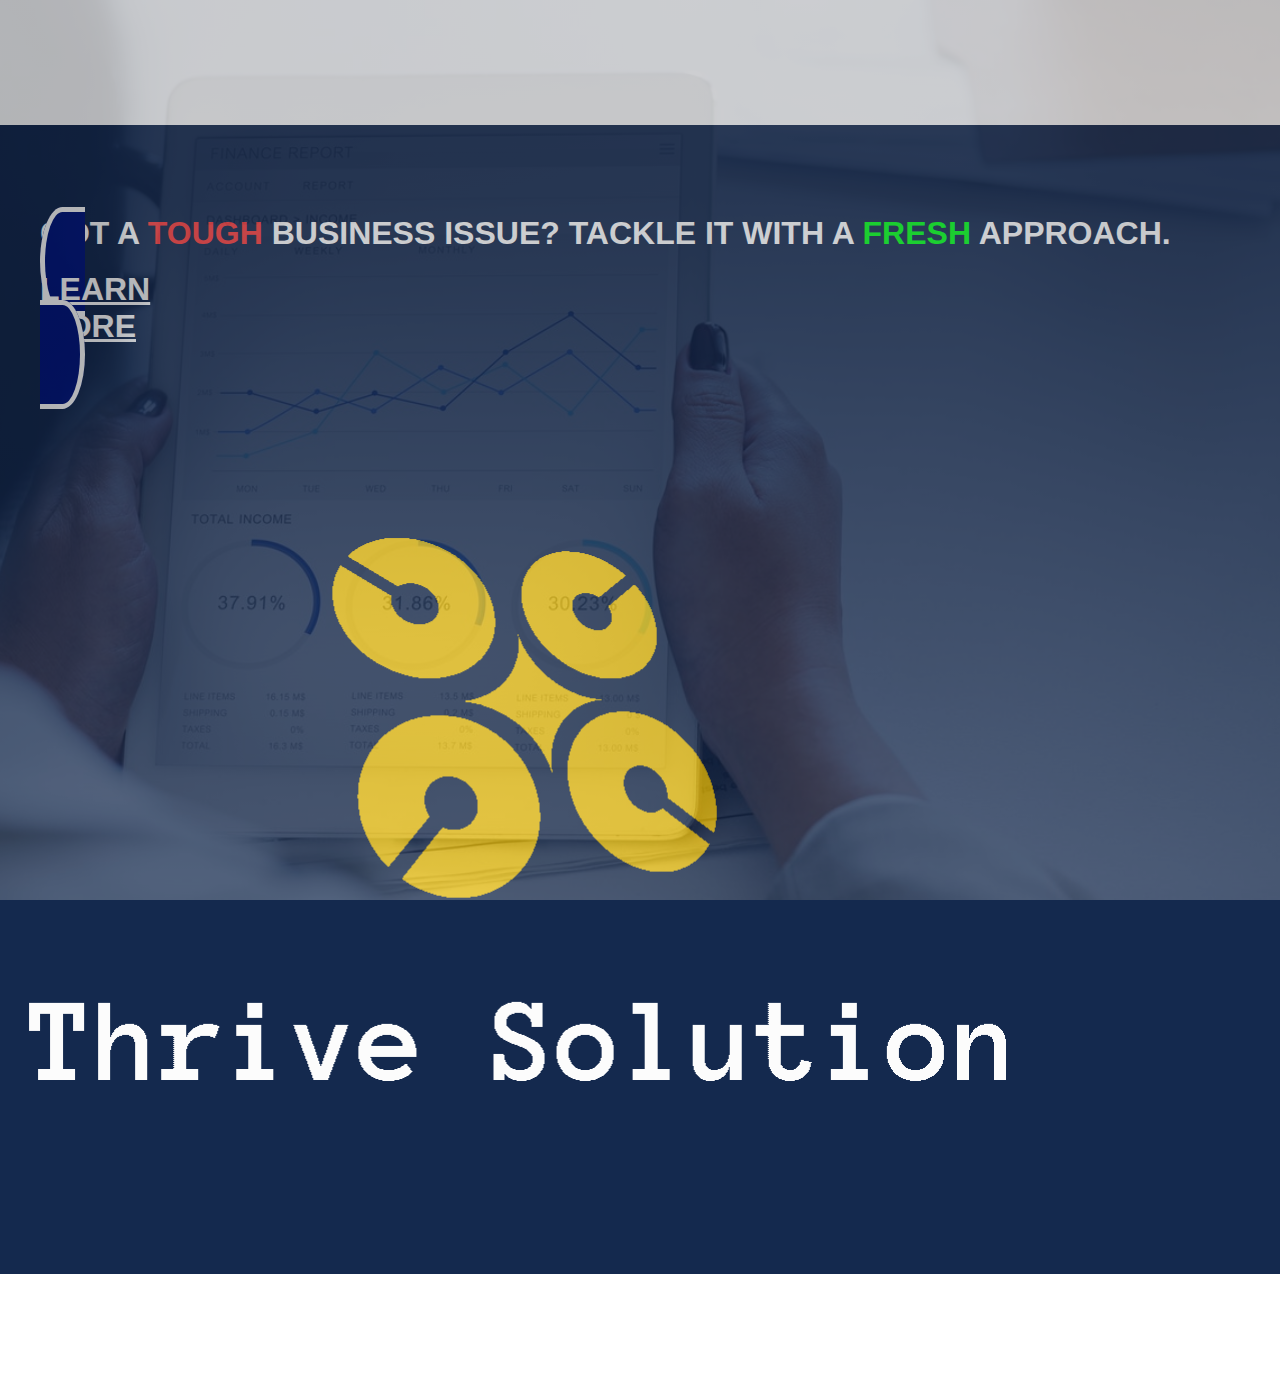
<file: index.html>
<!DOCTYPE html>
<html>
<head>
	<meta charset="utf-8">
	<meta name="viewport" content="width=device-width,initial-scale=1.0, maximum-scale=1.0">
	<meta http-equiv="X-UA-Compatible" content="IE-Edge">

	<script src="https://code.jquery.com/jquery-3.3.1.slim.min.js" integrity="sha384-q8i/X+965DzO0rT7abK41JStQIAqVgRVzpbzo5smXKp4YfRvH+8abtTE1Pi6jizo" crossorigin="anonymous"></script>
	<script src="https://cdnjs.cloudflare.com/ajax/libs/popper.js/1.14.3/umd/popper.min.js" integrity="sha384-ZMP7rVo3mIykV+2+9J3UJ46jBk0WLaUAdn689aCwoqbBJiSnjAK/l8WvCWPIPm49" crossorigin="anonymous"></script>	

	<link rel="stylesheet" href="https://stackpath.bootstrapcdn.com/bootstrap/4.1.3/css/bootstrap.min.css" integrity="sha384-MCw98/SFnGE8fJT3GXwEOngsV7Zt27NXFoaoApmYm81iuXoPkFOJwJ8ERdknLPMO" crossorigin="anonymous">
	<script src="https://stackpath.bootstrapcdn.com/bootstrap/4.1.3/js/bootstrap.min.js" integrity="sha384-ChfqqxuZUCnJSK3+MXmPNIyE6ZbWh2IMqE241rYiqJxyMiZ6OW/JmZQ5stwEULTy" crossorigin="anonymous"></script>	

	<link rel="stylesheet" href="https://use.fontawesome.com/releases/v5.5.0/css/all.css" integrity="sha384-B4dIYHKNBt8Bc12p+WXckhzcICo0wtJAoU8YZTY5qE0Id1GSseTk6S+L3BlXeVIU" crossorigin="anonymous">


	<link rel="stylesheet" type="text/css" href="assets/css/styles.css">

	<link rel="icon" href="assets/images/favicon.png" type="image/png" sizes="16x16">	

	<link href="https://fonts.googleapis.com/css?family=Noto+Serif+SC|Roboto" rel="stylesheet">
	<title>Thrive Solution</title>
</head>
<body>
	<div class="container lp-container">
		<div class="row row-spacer">
			<div class="col-lg-12 col-md-12 col-sd-12"></div>
		</div>
		<div class="row lp-banner">
			<div id="banner" class="col-lg-8 col-md-12 col-sd-12">
				<div class="text-center text-white">
					<h1 class="lp-banner-text">GOT A <span id="lp-banner-tough">TOUGH</span> BUSINESS ISSUE? TACKLE IT WITH A <span id="lp-banner-fresh">FRESH</span> APPROACH.</h1>
				</div>
				<div class="text-center">
					<a id="lp-btn-learn" class="btn shadow-lg" href="home.html" role="button">
						<h1 class="lp-banner-text TEST">LEARN<br>MORE</h1>
					</a>
				</div>
			</div>
			<div id="company-logo-container" class="col-lg-4 col-md-12 col-sd-12 text-center">
				
				<img id="company-logo" src="assets/images/company-logo.png">

			</div>
		</div>
		<div class="row row-spacer">
			<div class="col-lg-12 col-md-12 col-sd-12">
				
			</div>
		</div>
	</div>
</body>
</html>
</file>
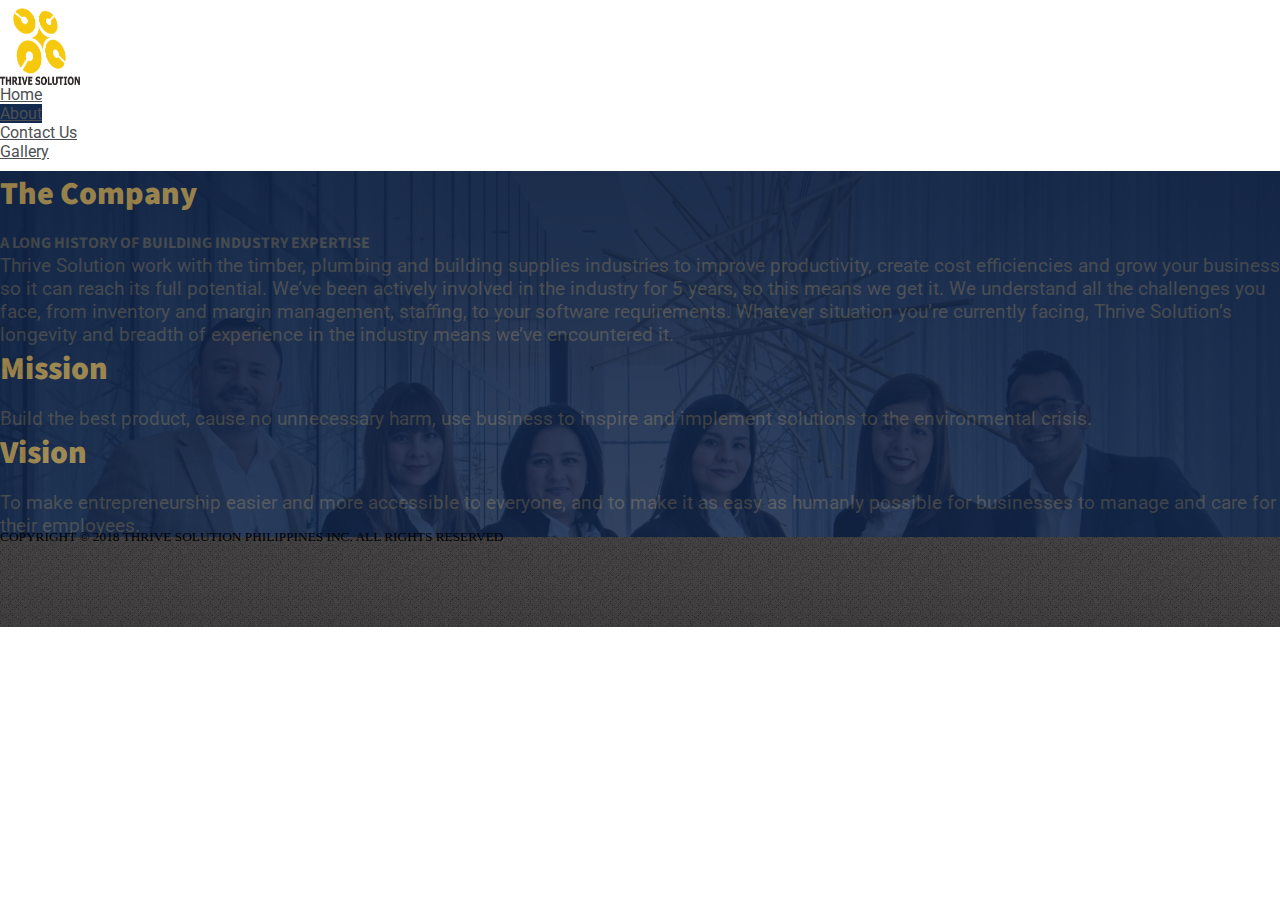
<file: about.html>
<!DOCTYPE html>
<html>
<head>
	<meta charset="utf-8">
	<meta name="viewport" content="width=device-width,initial-scale=1.0, maximum-scale=1.0">
	<meta http-equiv="X-UA-Compatible" content="IE-Edge">

	<script src="https://code.jquery.com/jquery-3.3.1.slim.min.js" integrity="sha384-q8i/X+965DzO0rT7abK41JStQIAqVgRVzpbzo5smXKp4YfRvH+8abtTE1Pi6jizo" crossorigin="anonymous"></script>
	<script src="https://cdnjs.cloudflare.com/ajax/libs/popper.js/1.14.3/umd/popper.min.js" integrity="sha384-ZMP7rVo3mIykV+2+9J3UJ46jBk0WLaUAdn689aCwoqbBJiSnjAK/l8WvCWPIPm49" crossorigin="anonymous"></script>	

	<link rel="stylesheet" href="https://stackpath.bootstrapcdn.com/bootstrap/4.1.3/css/bootstrap.min.css" integrity="sha384-MCw98/SFnGE8fJT3GXwEOngsV7Zt27NXFoaoApmYm81iuXoPkFOJwJ8ERdknLPMO" crossorigin="anonymous">
	<script src="https://stackpath.bootstrapcdn.com/bootstrap/4.1.3/js/bootstrap.min.js" integrity="sha384-ChfqqxuZUCnJSK3+MXmPNIyE6ZbWh2IMqE241rYiqJxyMiZ6OW/JmZQ5stwEULTy" crossorigin="anonymous"></script>	

	<link rel="stylesheet" href="https://use.fontawesome.com/releases/v5.5.0/css/all.css" integrity="sha384-B4dIYHKNBt8Bc12p+WXckhzcICo0wtJAoU8YZTY5qE0Id1GSseTk6S+L3BlXeVIU" crossorigin="anonymous">

    <link rel="stylesheet" href="https://cdnjs.cloudflare.com/ajax/libs/animate.css/3.7.0/animate.min.css">

	<link rel="stylesheet" type="text/css" href="assets/css/styles.css">

	<link rel="icon" href="assets/images/favicon.png" type="image/png" sizes="16x16">	

	<link href="https://fonts.googleapis.com/css?family=Source+Sans+Pro|Roboto" rel="stylesheet">
	<title>Thrive Solution</title>
</head>
<body>
	<div class="container main-pages about-container">
		<header>
			<div class="row navbar">
				<div class="col-lg-1 col-md-12 col-sd-12"></div>
				<div class="col-lg-2 col-md-12 col-sd-12">
					<div class="small-company-logo-container">
						<a href="index.html">
							<img class="small-company-logo" src="assets/images/company-logo-black.png">
						</a>
					</div>
				</div>
				<div class="col-lg-4 col-md-12 col-sd-12"></div>
				<div class="col-lg-5 col-md-12 col-sd-12">
					<nav>
						<ul class="nav justify-content-center nav-pills">
							<li class="nav-item">
								<a class="nav-link" href="home.html">Home</a>
							</li>
							<li class="nav-item">
								<a class="nav-link active" href="#">About</a>
							</li>
							<li class="nav-item">
								<a class="nav-link" href="contact.html">Contact Us</a>
							</li>
							<li class="nav-item">
								<a class="nav-link" href="gallery.html">Gallery</a>
							</li>
						</ul>
					</nav>
				</div>
			</div>
		</header>
		<main class="about-main">
			<section class="about-title animated fadeInUp delay-0.3s">
				<div class="row">
					<div class="col-lg-1 col-md-12 col-sd-12"></div>
					<div class="col-lg-7 col-md-12 col-sd-12 text-left">
						<h1 class="text-gold"><strong>The Company</strong></h1>
						<h4 class="text-left text-white">A LONG HISTORY OF BUILDING INDUSTRY EXPERTISE</h4>
						<p class="text-justify text-white">Thrive Solution work with the timber, plumbing and building supplies industries to improve productivity, create cost efficiencies and grow your business so it can reach its full potential. We’ve been actively involved in the industry for 5 years, so this means we get it. We understand all the challenges you face, from inventory and margin management, staffing, to your software requirements. Whatever situation you’re currently facing, Thrive Solution’s longevity and breadth of experience in the industry means we’ve encountered it.</p>
					</div>
					<div class="col-lg-4 col-md-12 col-sd-12"></div>
				</div>
			</section>
			<section class="mission-vision animated fadeInUp delay-0.3s">
				<div class="row about-mission">
					<div class="col-lg-1 col-md-12 col-sd-12"></div>
					<div class="col-lg-7 col-md-12 col-sd-12">
						<h1 class="text-gold"><strong>Mission</strong></h1>
						<p class="text-white">Build the best product, cause no unnecessary harm, use business to inspire and implement solutions to the environmental crisis.</p>
					</div>
					<div class="col-lg-4 col-md-12 col-sd-12"></div>
				</div>
				<div class="row about-vision">
					<div class="col-lg-1 col-md-12 col-sd-12"></div>
					<div class="col-lg-7 col-md-12 col-sd-12">
						<h1 class="text-gold"><strong>Vision</strong></h1>
						<p class="text-white">To make entrepreneurship easier and more accessible to everyone, and to make it as easy as humanly possible for businesses to manage and care for their employees.</p>
					</div>
					<div class="col-lg-4 col-md-12 col-sd-12"></div>
				</div>
			</section>
		</main>
		<footer>	
			<div class="row">	
				<div class="col-lg-1 col-md-12 col-sd-12"></div>			
				<div class="col-lg-2 col-md-12 col-sd-12"></div>
				<div class="col-lg-3 col-md-12 col-sd-12"></div>
				<div class="col-lg-6 col-md-12 col-sd-12">
					<small id="copyright" class="text-right text-white">COPYRIGHT &copy 2018 THRIVE SOLUTION PHILIPPINES INC. ALL RIGHTS RESERVED</small> 
				</div>			
			</div>
		</footer>
	</div>
</body>
</html>
</file>
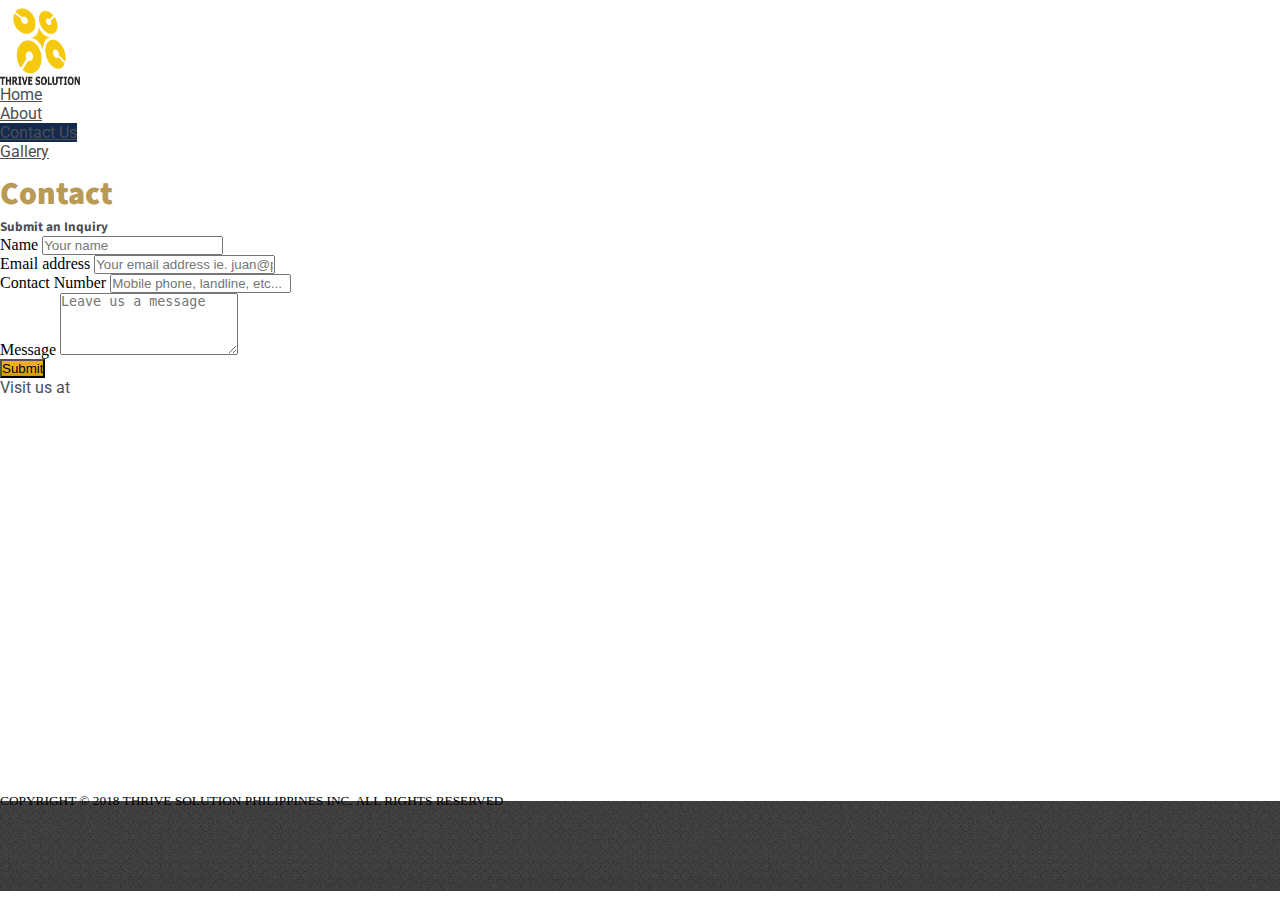
<file: contact.html>
<!DOCTYPE html>
<html>
<head>
	<meta charset="utf-8">
	<meta name="viewport" content="width=device-width,initial-scale=1.0, maximum-scale=1.0">
	<meta http-equiv="X-UA-Compatible" content="IE-Edge">

	<script src="https://code.jquery.com/jquery-3.3.1.slim.min.js" integrity="sha384-q8i/X+965DzO0rT7abK41JStQIAqVgRVzpbzo5smXKp4YfRvH+8abtTE1Pi6jizo" crossorigin="anonymous"></script>
	<script src="https://cdnjs.cloudflare.com/ajax/libs/popper.js/1.14.3/umd/popper.min.js" integrity="sha384-ZMP7rVo3mIykV+2+9J3UJ46jBk0WLaUAdn689aCwoqbBJiSnjAK/l8WvCWPIPm49" crossorigin="anonymous"></script>	

	<link rel="stylesheet" href="https://stackpath.bootstrapcdn.com/bootstrap/4.1.3/css/bootstrap.min.css" integrity="sha384-MCw98/SFnGE8fJT3GXwEOngsV7Zt27NXFoaoApmYm81iuXoPkFOJwJ8ERdknLPMO" crossorigin="anonymous">
	<script src="https://stackpath.bootstrapcdn.com/bootstrap/4.1.3/js/bootstrap.min.js" integrity="sha384-ChfqqxuZUCnJSK3+MXmPNIyE6ZbWh2IMqE241rYiqJxyMiZ6OW/JmZQ5stwEULTy" crossorigin="anonymous"></script>	

	<link rel="stylesheet" href="https://use.fontawesome.com/releases/v5.5.0/css/all.css" integrity="sha384-B4dIYHKNBt8Bc12p+WXckhzcICo0wtJAoU8YZTY5qE0Id1GSseTk6S+L3BlXeVIU" crossorigin="anonymous">

	<link rel="stylesheet" href="https://cdnjs.cloudflare.com/ajax/libs/animate.css/3.7.0/animate.min.css">

	<link rel="stylesheet" type="text/css" href="assets/css/styles.css">

	<link rel="icon" href="assets/images/favicon.png" type="image/png" sizes="16x16">	

	<link href="https://fonts.googleapis.com/css?family=Source+Sans+Pro|Roboto" rel="stylesheet">
	<title>Thrive Solution</title>
</head>
<body>
	<div class="container main-pages contact-container">
		<header>
			<div class="row navbar">
				<div class="col-lg-1 col-md-12 col-sd-12"></div>
				<div class="col-lg-2 col-md-12 col-sd-12">
					<div class="small-company-logo-container">
						<a href="index.html">
							<img class="small-company-logo" src="assets/images/company-logo-black.png">
						</a>
					</div>
				</div>
				<div class="col-lg-4 col-md-12 col-sd-12"></div>
				<div class="col-lg-5 col-md-12 col-sd-12">
					<nav>
						<ul class="nav justify-content-center nav-pills">
							<li class="nav-item">
								<a class="nav-link" href="home.html">Home</a>
							</li>
							<li class="nav-item">
								<a class="nav-link" href="about.html">About</a>
							</li>
							<li class="nav-item">
								<a class="nav-link active" href="#">Contact Us</a>
							</li>
							<li class="nav-item">
								<a class="nav-link" href="gallery.html">Gallery</a>
							</li>
						</ul>
					</nav>
				</div>
			</div>
		</header>
		<main>
			<section class="contact-input">
				<div class="row">
					<div class="col-lg-2 col-md-12 col-sd-12"></div>
					<div class="col-lg-4 col-md-12 col-sd-12 text-left">
						<h1 class="text-gold"><strong>Contact</strong></h1>
						<h5 class="text-left">Submit an Inquiry</h5>
						
					</div>
					<div class="col-lg-6 col-md-12 col-sd-12"></div>
				</div>
				<div class="row">
					<div class="col-lg-2 col-md-12 col-sd-12"></div>
					<div class="col-lg-4 col-md-12 col-sd-12 text-left">
						<form>
							<div class="form-group">
								<label for="user-name">Name</label>
								<input type="text" class="form-control" id="user-name" placeholder="Your name">
							</div>
							<div class="form-group">
								<label for="user-email">Email address</label>
								<input type="email" class="form-control" id="user-email" aria-describedby="emailHelp" placeholder="Your email address ie. juan@philippines.com">
							</div>
							<div class="form-group">
								<label for="user-contact">Contact Number</label>
								<input type="text" class="form-control" id="user-contact" placeholder="Mobile phone, landline, etc...">
							</div>
							<div class="form-group">
								<label for="user-message">Message</label>
								<textarea class="form-control" id="user-message" rows="4" placeholder="Leave us a message"></textarea>
							</div>
							<button type="submit" class="btn custom-btn">Submit</button>
						</form>
					</div>
					<div class="col-lg-6 col-md-12 col-sd-12">
						<p class="contact-visit">Visit us at</p>
						<iframe src="https://www.google.com/maps/embed?pb=!1m18!1m12!1m3!1d3861.675964488031!2d121.02667492771214!3d14.560513554674262!2m3!1f0!2f0!3f0!3m2!1i1024!2i768!4f13.1!3m3!1m2!1s0x3397c90f55639b61%3A0xc80a1f6855a5bf2c!2s139+Corporate+Center!5e0!3m2!1sfil!2sph!4v1544613793595" width="400" height="300" frameborder="0" style="border:0" allowfullscreen></iframe>						
					</div>
				</div>
			</section>

		</main>
		<footer>	
			<div class="row">	
				<div class="col-lg-1 col-md-12 col-sd-12"></div>			
				<div class="col-lg-2 col-md-12 col-sd-12"></div>
				<div class="col-lg-3 col-md-12 col-sd-12"></div>
				<div class="col-lg-6 col-md-12 col-sd-12">
					<small id="copyright" class="text-right text-white">COPYRIGHT &copy 2018 THRIVE SOLUTION PHILIPPINES INC. ALL RIGHTS RESERVED</small> 
				</div>			
			</div>
		</footer>
	</div>
</body>
</html>
</file>
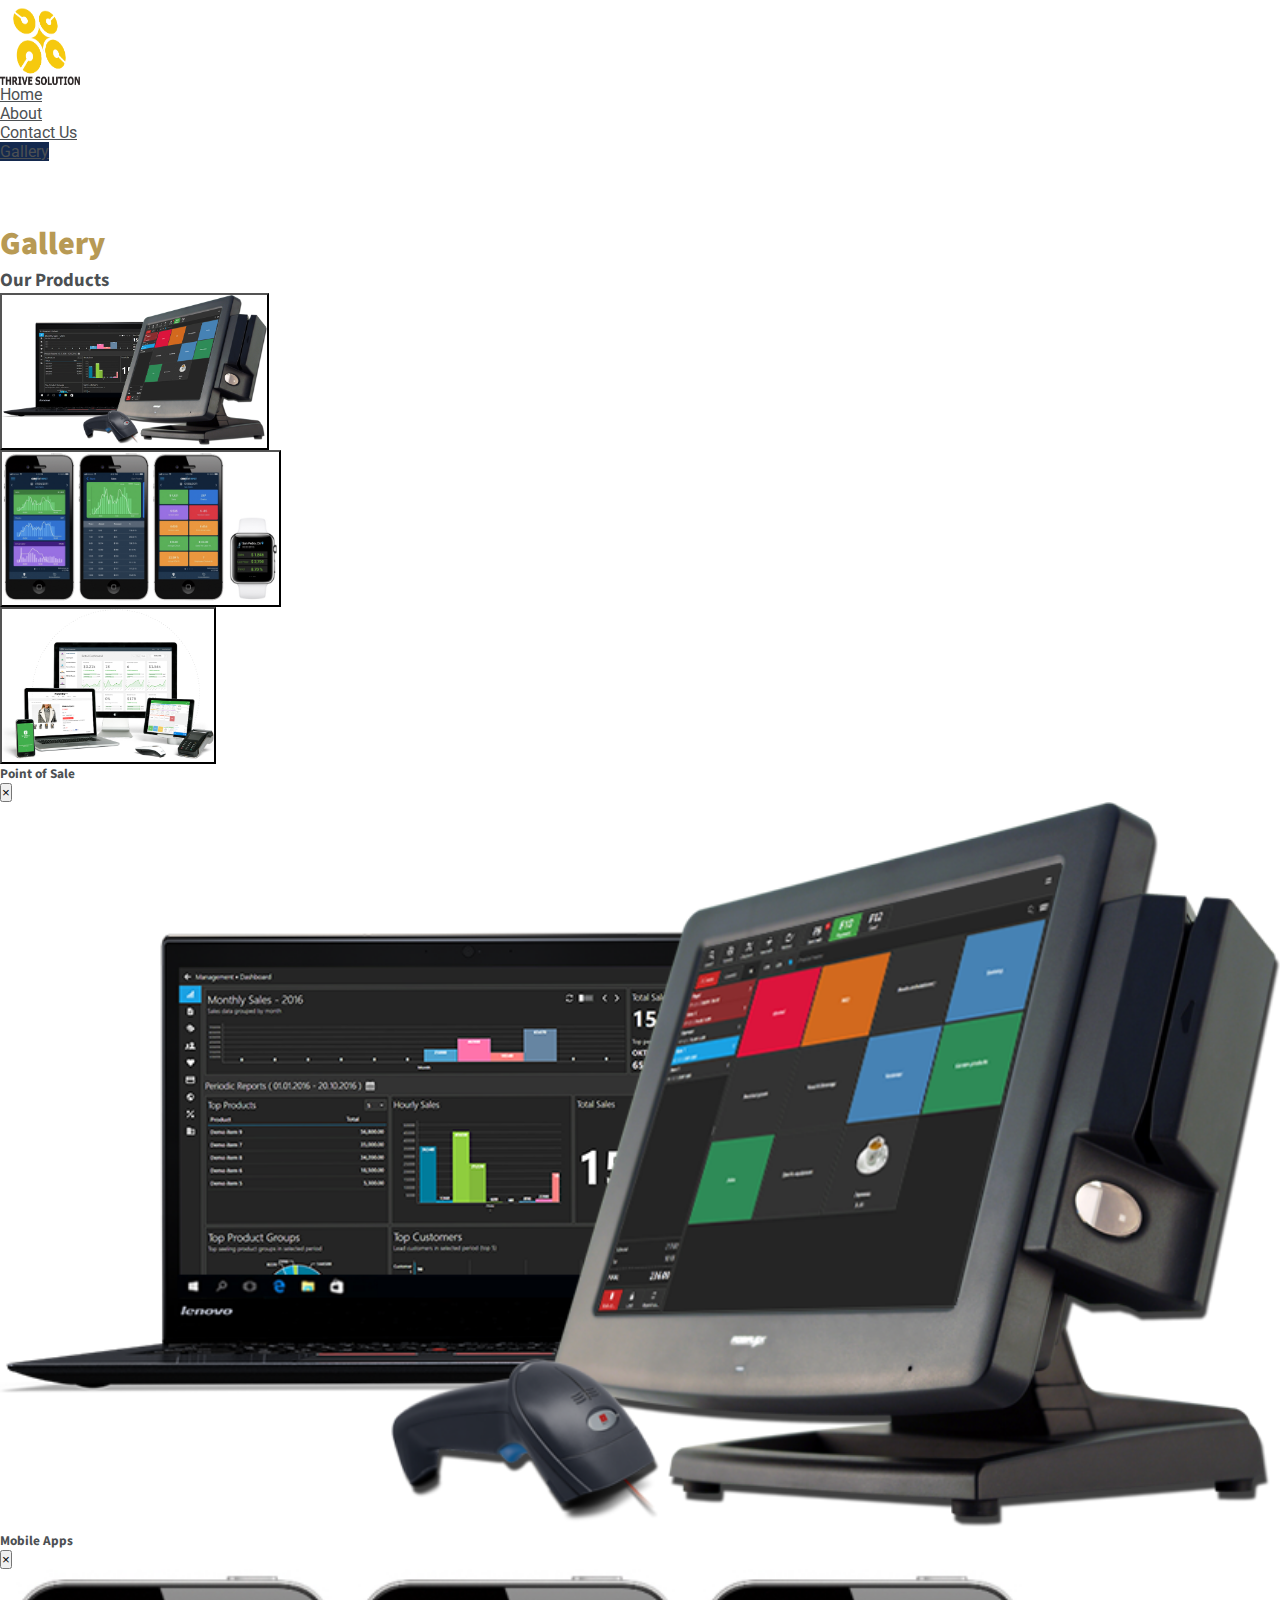
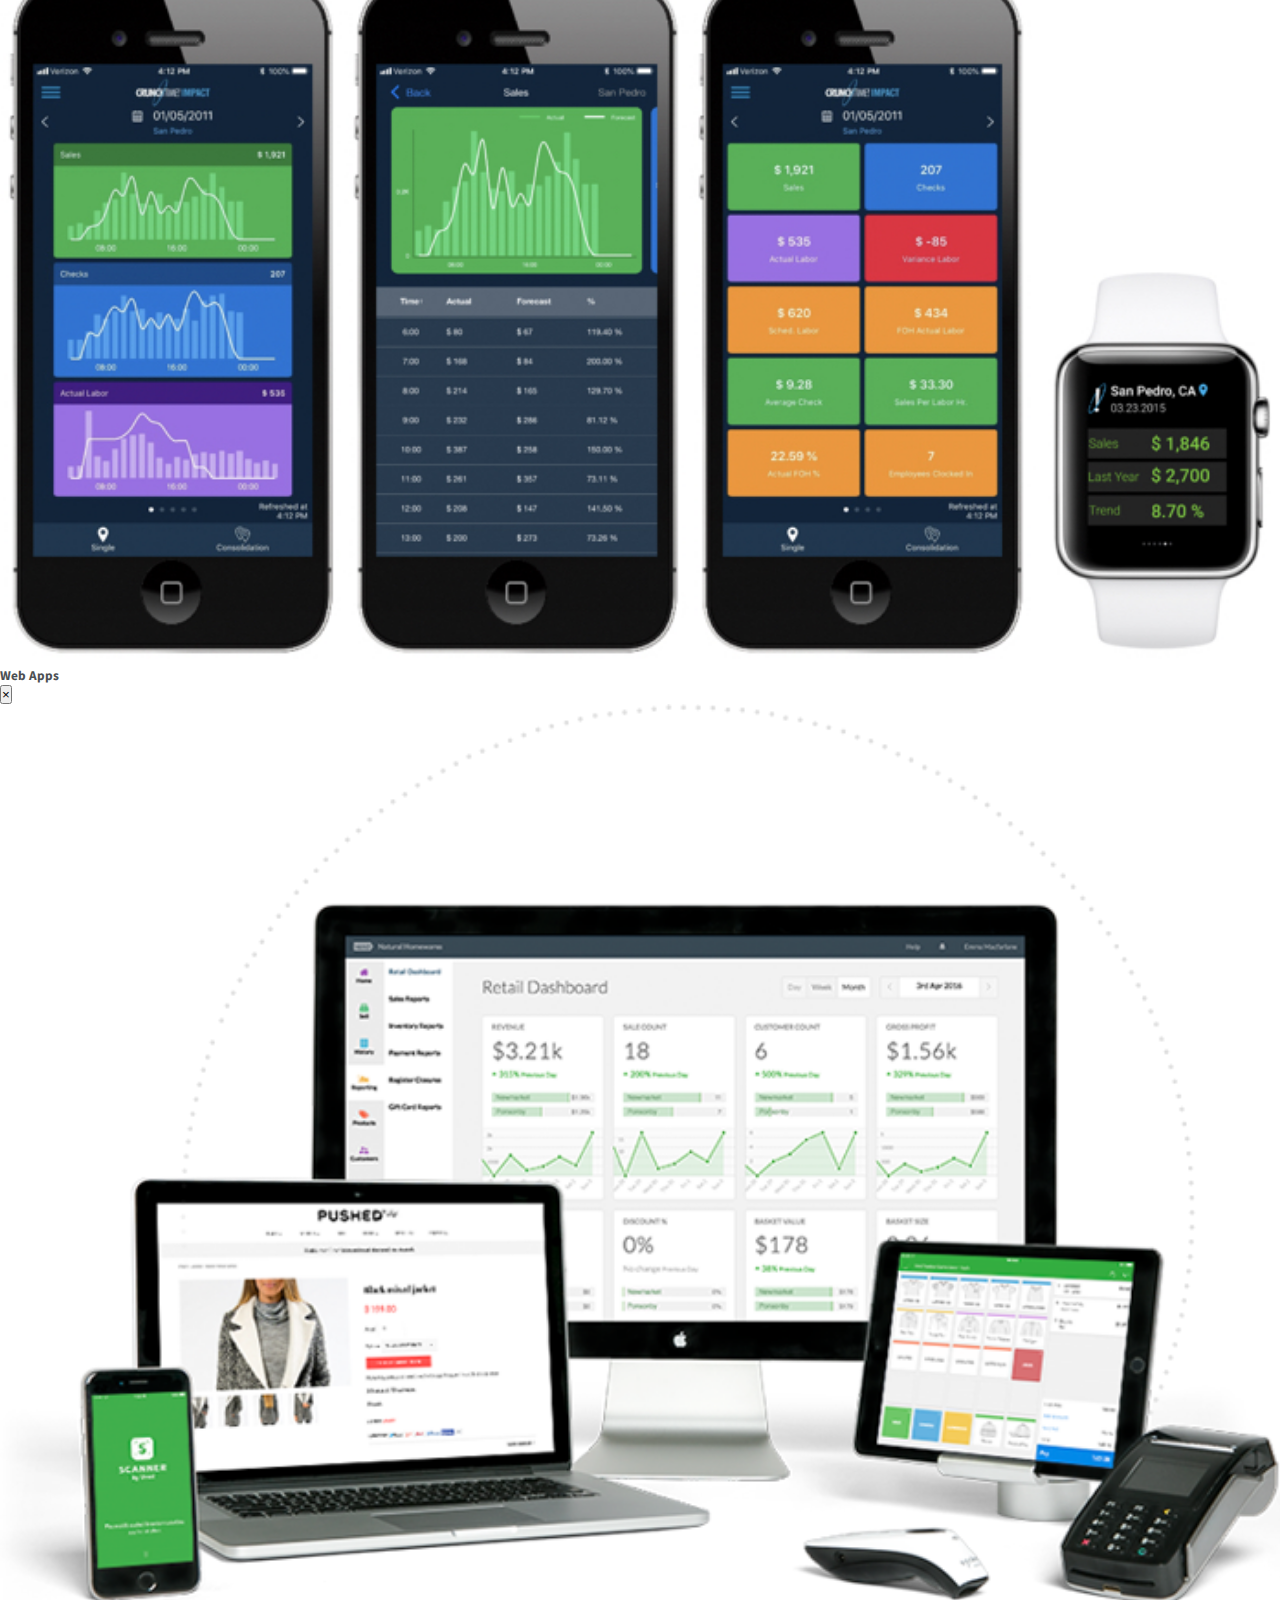
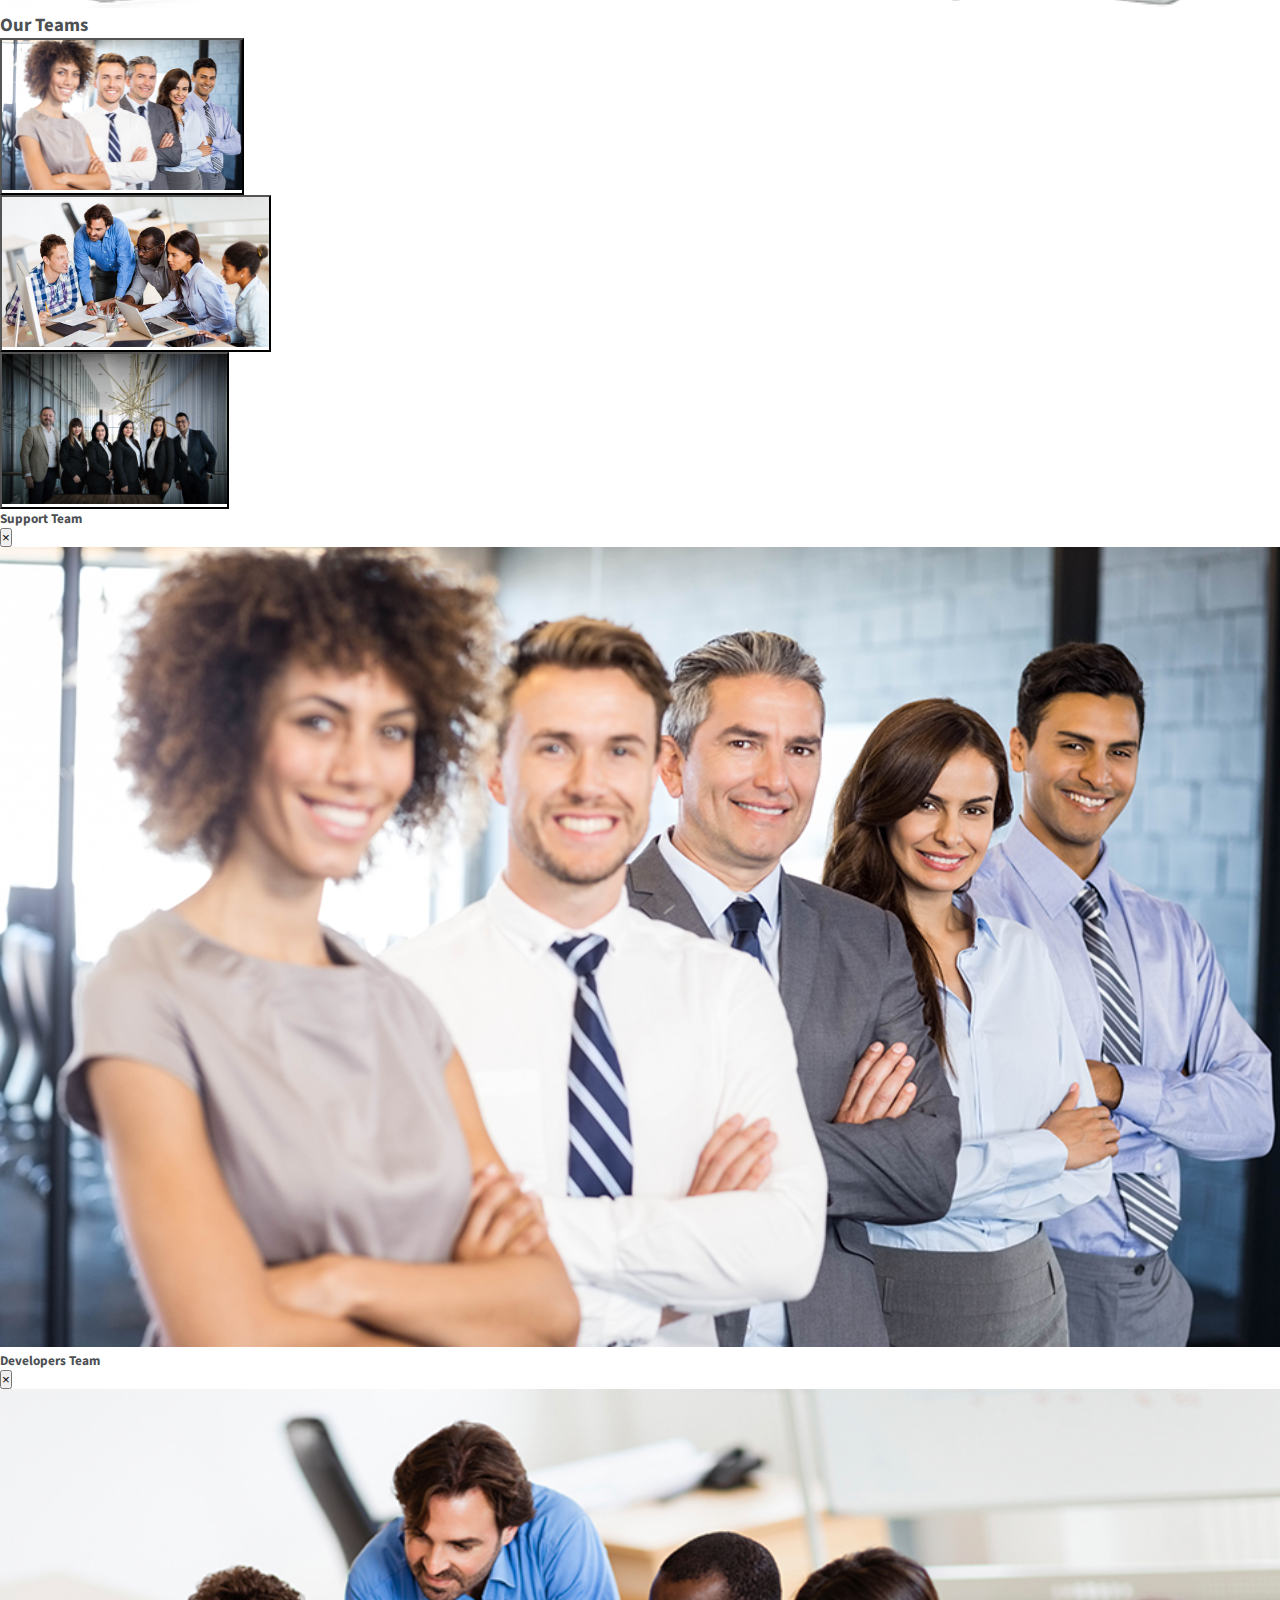
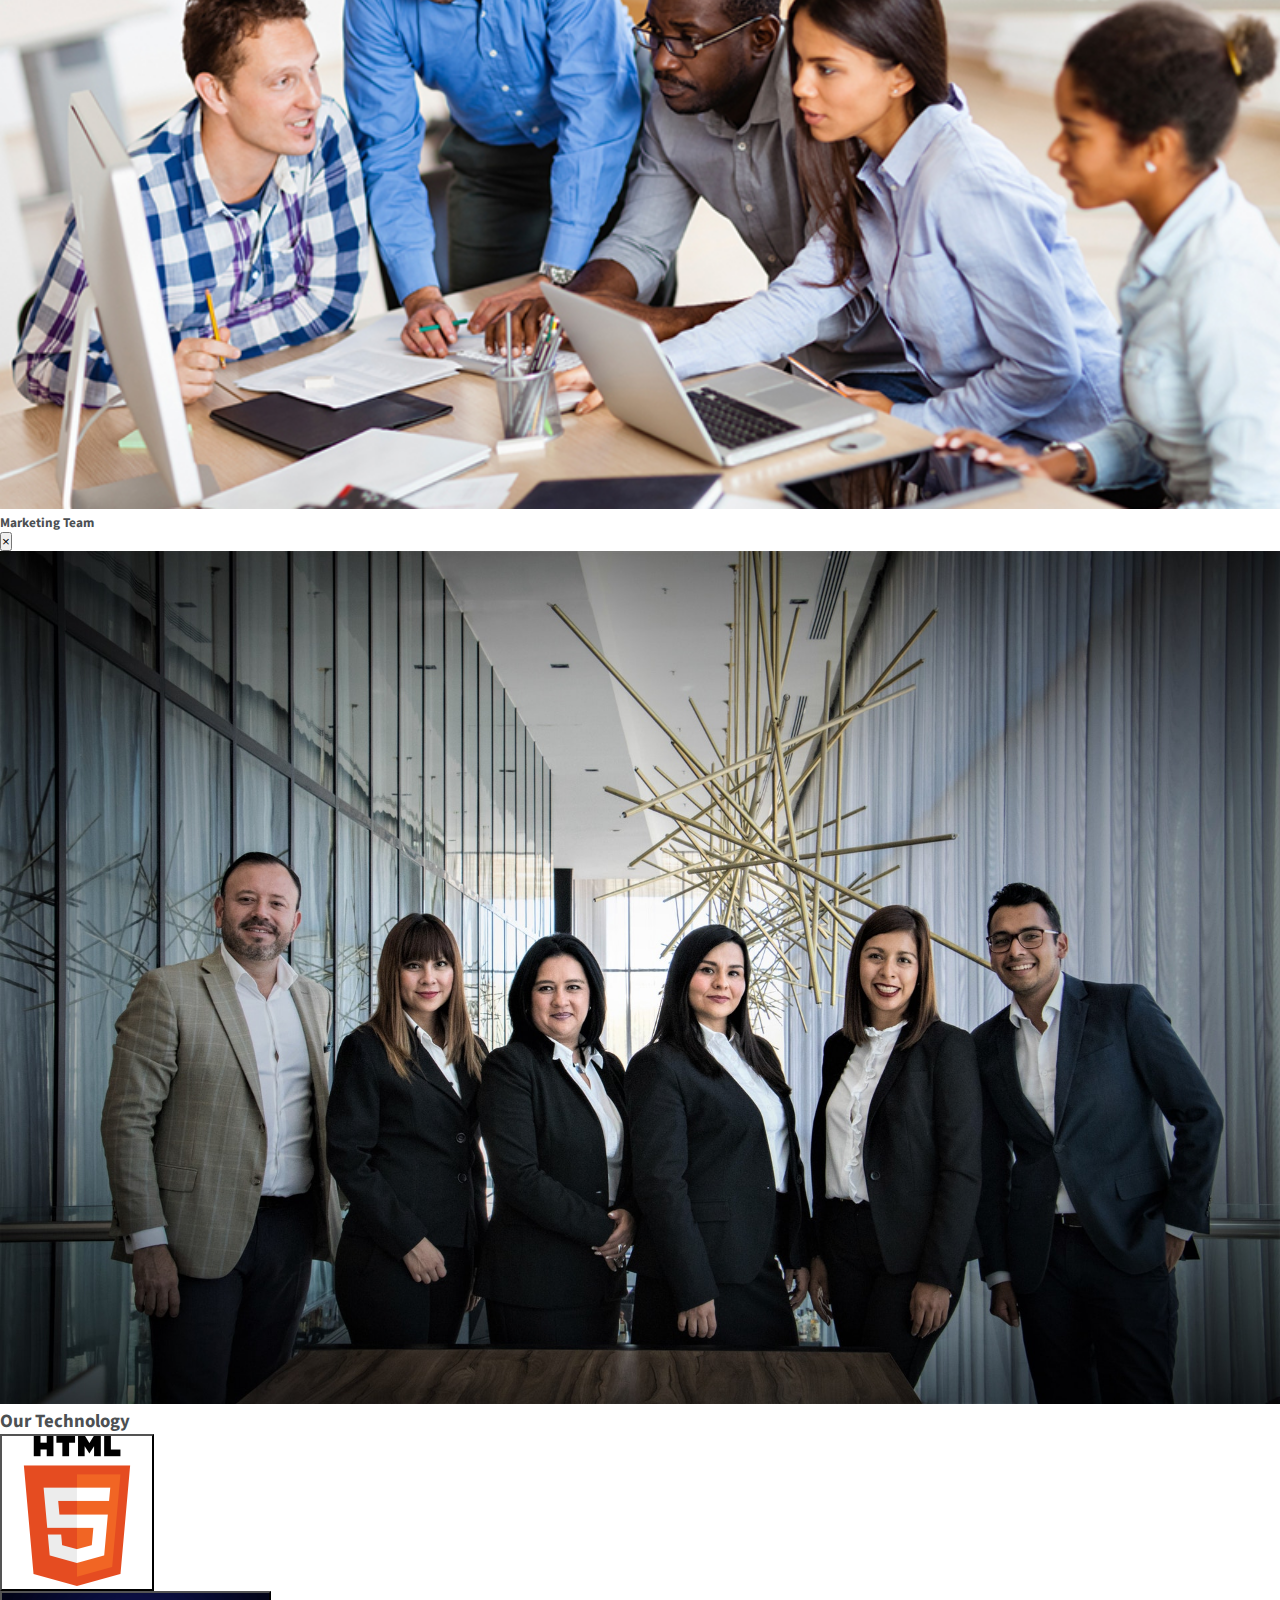
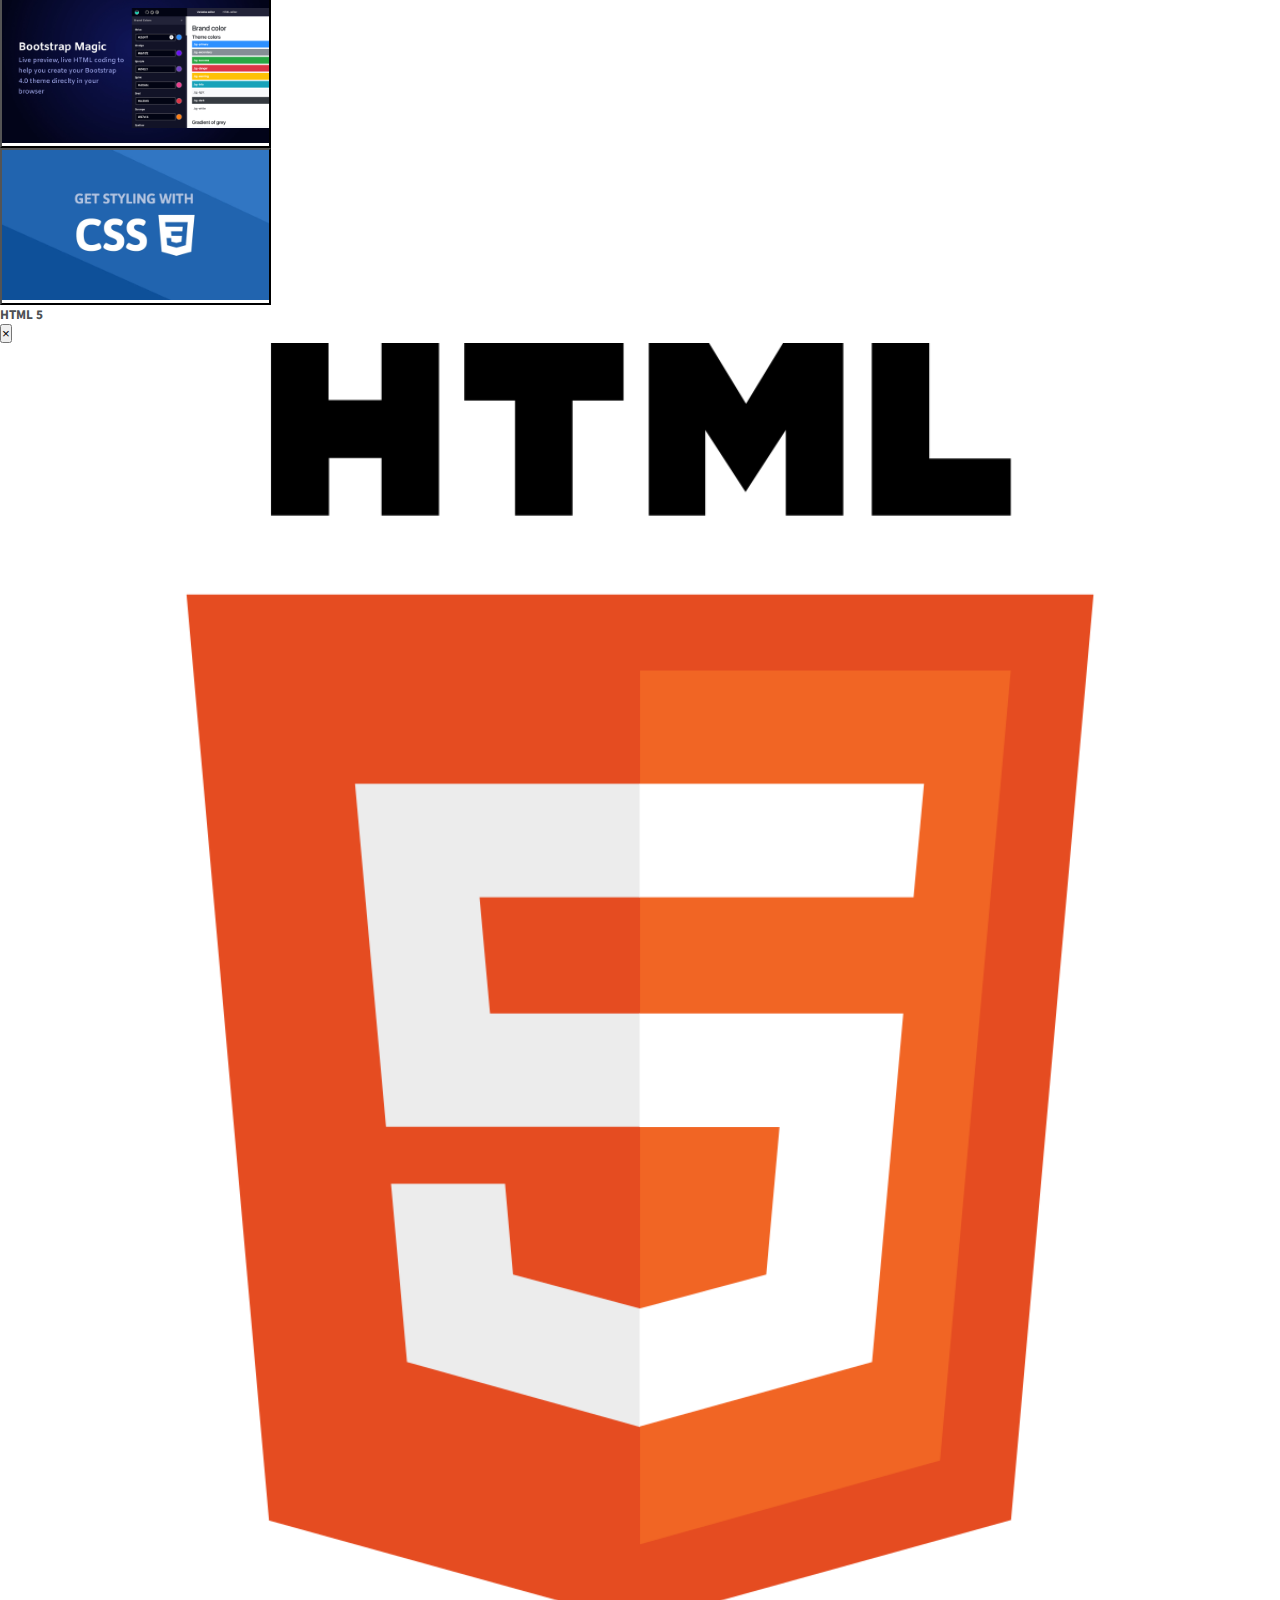
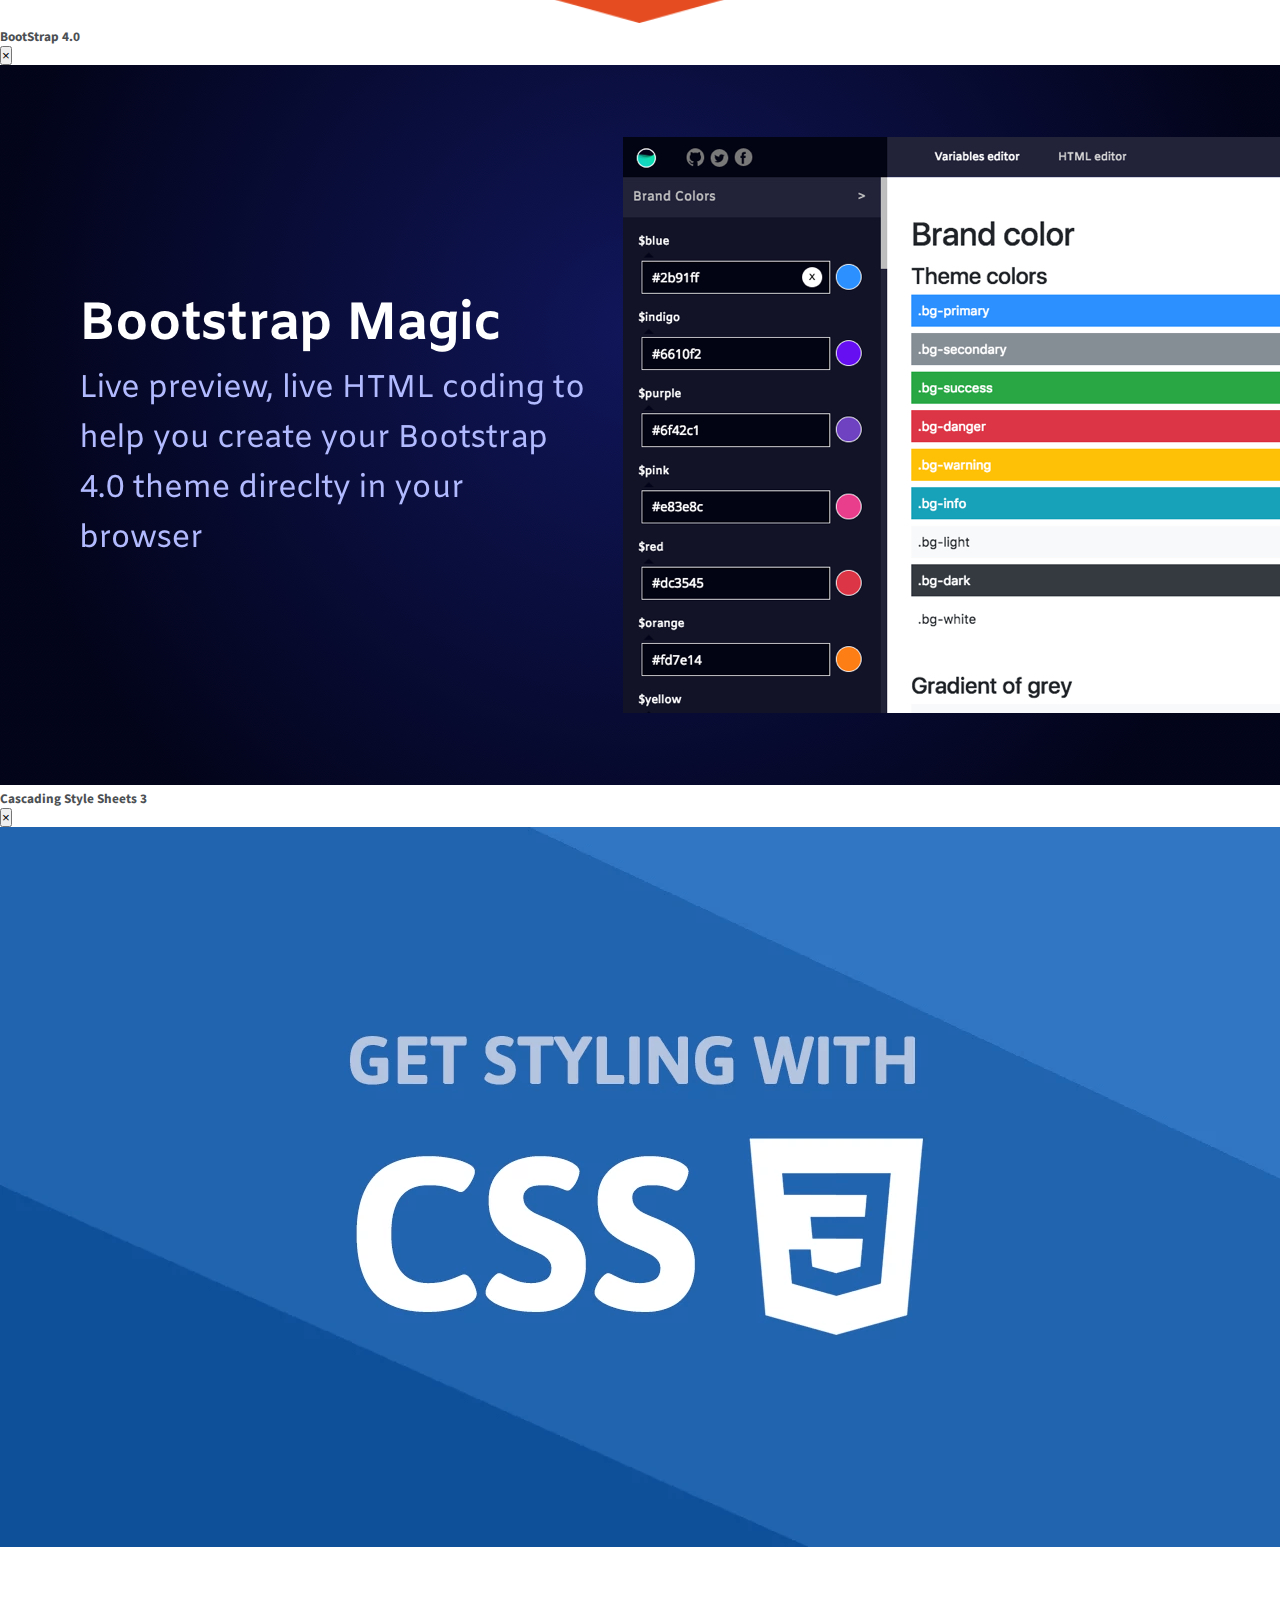
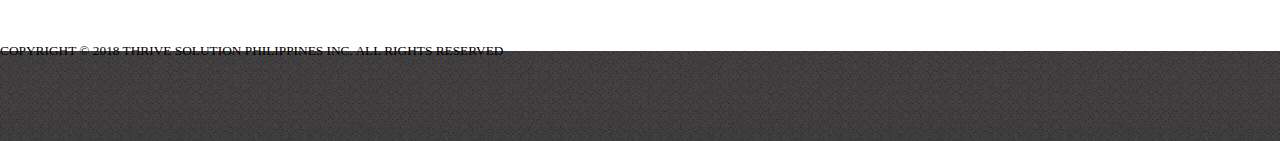
<file: gallery.html>
<!DOCTYPE html>
<html>
<head>
	<meta charset="utf-8">
	<meta name="viewport" content="width=device-width,initial-scale=1.0, maximum-scale=1.0">
	<meta http-equiv="X-UA-Compatible" content="IE-Edge">

	<script src="https://code.jquery.com/jquery-3.3.1.slim.min.js" integrity="sha384-q8i/X+965DzO0rT7abK41JStQIAqVgRVzpbzo5smXKp4YfRvH+8abtTE1Pi6jizo" crossorigin="anonymous"></script>
	<script src="https://cdnjs.cloudflare.com/ajax/libs/popper.js/1.14.3/umd/popper.min.js" integrity="sha384-ZMP7rVo3mIykV+2+9J3UJ46jBk0WLaUAdn689aCwoqbBJiSnjAK/l8WvCWPIPm49" crossorigin="anonymous"></script>	

	<link rel="stylesheet" href="https://stackpath.bootstrapcdn.com/bootstrap/4.1.3/css/bootstrap.min.css" integrity="sha384-MCw98/SFnGE8fJT3GXwEOngsV7Zt27NXFoaoApmYm81iuXoPkFOJwJ8ERdknLPMO" crossorigin="anonymous">
	<script src="https://stackpath.bootstrapcdn.com/bootstrap/4.1.3/js/bootstrap.min.js" integrity="sha384-ChfqqxuZUCnJSK3+MXmPNIyE6ZbWh2IMqE241rYiqJxyMiZ6OW/JmZQ5stwEULTy" crossorigin="anonymous"></script>	

	<link rel="stylesheet" href="https://use.fontawesome.com/releases/v5.5.0/css/all.css" integrity="sha384-B4dIYHKNBt8Bc12p+WXckhzcICo0wtJAoU8YZTY5qE0Id1GSseTk6S+L3BlXeVIU" crossorigin="anonymous">

	<link rel="stylesheet" href="https://cdnjs.cloudflare.com/ajax/libs/animate.css/3.7.0/animate.min.css">

	<link rel="stylesheet" type="text/css" href="assets/css/styles.css">

	<link rel="icon" href="assets/images/favicon.png" type="image/png" sizes="16x16">	

	<link href="https://fonts.googleapis.com/css?family=Source+Sans+Pro|Roboto" rel="stylesheet">
	<title>Thrive Solution</title>
</head>
<body>
	<div class="container main-pages gallery-container">
		<header>
			<div class="row navbar">
				<div class="col-lg-1 col-md-12 col-sd-12"></div>
				<div class="col-lg-2 col-md-12 col-sd-12">
					<div class="small-company-logo-container">
						<a href="index.html">
							<img class="small-company-logo" src="assets/images/company-logo-black.png">
						</a>
					</div>
				</div>
				<div class="col-lg-4 col-md-12 col-sd-12"></div>
				<div class="col-lg-5 col-md-12 col-sd-12">
					<nav>
						<ul class="nav justify-content-center nav-pills">
							<li class="nav-item">
								<a class="nav-link" href="home.html">Home</a>
							</li>
							<li class="nav-item">
								<a class="nav-link" href="about.html">About</a>
							</li>
							<li class="nav-item">
								<a class="nav-link" href="contact.html">Contact Us</a>
							</li>
							<li class="nav-item">
								<a class="nav-link active" href="#">Gallery</a>
							</li>
						</ul>
					</nav>
				</div>
			</div>
		</header>
		<main>
			<section class="gallery-photos">
				<div class="row">
					<div class="col-lg-4 col-md-12 col-sd-12"></div>
					<div class="col-lg-4 col-md-12 col-sd-12 text-center">
						<h1 class="text-gold "><strong>Gallery</strong></h1>
					</div>
					<div class="col-lg-4 col-md-12 col-sd-12"></div>
				</div>

				<div class="row photos-thumbnails">
					<div class="col-lg-2 col-md-12 col-sd-12"></div>
					<div class="col-lg-8 col-md-12 col-sd-12">
						<div class="col-lg-12 border-top border-secondary py-4">
							<div class="row">
								<div class="col-lg-12 thumbnail-title text-center">
									<h3>Our Products</h3>	
								</div>
							</div>
							<div class="row">
								<div class="col-lg-12 thumbnail-images">
									<div class="col-lg-4 float-left">
										<button type="button" class="btn" data-toggle="modal" data-target="#product-1">
											<img src="assets/images/product-1.png" class="rounded">	
										</button>
										
									</div>
									<div class="col-lg-4 float-left">
										<button type="button" class="btn" data-toggle="modal" data-target="#product-2">
											<img src="assets/images/product-2.jpg" class="rounded">
										</button>
										
									</div>
									<div class="col-lg-4 float-left">
										<button type="button" class="btn" data-toggle="modal" data-target="#product-3">
											<img src="assets/images/product-3.png" class="rounded">
										</button>
									</div>

									<div class="modal fade" id="product-1" tabindex="-1" role="dialog" aria-labelledby="imageCenterTitle" aria-hidden="true">
										<div class="modal-dialog modal-dialog-centered modal-lg" role="document">
											<div class="modal-content">
												<div class="modal-header">
													<h5 class="modal-title" id="product-1-title">Point of Sale</h5>
													<button type="button" class="close" data-dismiss="modal" aria-label="Close">
														<span aria-hidden="true">&times;</span>
													</button>
												</div>
												<div class="modal-body">
													<img src="assets/images/product-1.png" class="rounded modal-img">	
												</div>
											</div>
										</div>
									</div>
									<div class="modal fade" id="product-2" tabindex="-1" role="dialog" aria-labelledby="imageCenterTitle" aria-hidden="true">
										<div class="modal-dialog modal-dialog-centered modal-lg" role="document">
											<div class="modal-content">
												<div class="modal-header">
													<h5 class="modal-title" id="product-2-title">Mobile Apps</h5>
													<button type="button" class="close" data-dismiss="modal" aria-label="Close">
														<span aria-hidden="true">&times;</span>
													</button>
												</div>
												<div class="modal-body">
													<img src="assets/images/product-2.jpg" class="rounded modal-img">	
												</div>
											</div>
										</div>
									</div>
									<div class="modal fade" id="product-3" tabindex="-1" role="dialog" aria-labelledby="imageCenterTitle" aria-hidden="true">
										<div class="modal-dialog modal-dialog-centered modal-lg" role="document">
											<div class="modal-content">
												<div class="modal-header">
													<h5 class="modal-title" id="product-3-title">Web Apps</h5>
													<button type="button" class="close" data-dismiss="modal" aria-label="Close">
														<span aria-hidden="true">&times;</span>
													</button>
												</div>
												<div class="modal-body">
													<img src="assets/images/product-3.png" class="rounded modal-img">	
												</div>
											</div>
										</div>
									</div>
								</div>	
							</div>	
						</div>
					</div>
					<div class="col-lg-2 col-md-12 col-sd-12"></div>
				</div>  <!-- photos-thumbnails  -->

				<div class="row photos-thumbnails">
					<div class="col-lg-2 col-md-12 col-sd-12"></div>
					<div class="col-lg-8 col-md-12 col-sd-12">
						<div class="col-lg-12 border-top border-secondary py-4">
							<div class="row">
								<div class="col-lg-12 thumbnail-title text-center">
									<h3>Our Teams</h3>	
								</div>
							</div>
							<div class="row">
								<div class="col-lg-12 thumbnail-images">
									<div class="col-lg-4 float-left">
										<button type="button" class="btn" data-toggle="modal" data-target="#team-1">
											<img src="assets/images/team-1.png" class="rounded">	
										</button>
										
									</div>
									<div class="col-lg-4 float-left">
										<button type="button" class="btn" data-toggle="modal" data-target="#team-2">
											<img src="assets/images/team-2.jpg" class="rounded">
										</button>
										
									</div>
									<div class="col-lg-4 float-left">
										<button type="button" class="btn" data-toggle="modal" data-target="#team-3">
											<img src="assets/images/team-3.jpeg" class="rounded">
										</button>
									</div>

									<div class="modal fade" id="team-1" tabindex="-1" role="dialog" aria-labelledby="imageCenterTitle" aria-hidden="true">
										<div class="modal-dialog modal-dialog-centered modal-lg" role="document">
											<div class="modal-content">
												<div class="modal-header">
													<h5 class="modal-title" id="team-1-title">Support Team</h5>
													<button type="button" class="close" data-dismiss="modal" aria-label="Close">
														<span aria-hidden="true">&times;</span>
													</button>
												</div>
												<div class="modal-body">
													<img src="assets/images/team-1.png" class="rounded modal-img">	
												</div>
											</div>
										</div>
									</div>
									<div class="modal fade" id="team-2" tabindex="-1" role="dialog" aria-labelledby="imageCenterTitle" aria-hidden="true">
										<div class="modal-dialog modal-dialog-centered modal-lg" role="document">
											<div class="modal-content">
												<div class="modal-header">
													<h5 class="modal-title" id="team-2-title">Developers Team</h5>
													<button type="button" class="close" data-dismiss="modal" aria-label="Close">
														<span aria-hidden="true">&times;</span>
													</button>
												</div>
												<div class="modal-body">
													<img src="assets/images/team-2.jpg" class="rounded modal-img">	
												</div>
											</div>
										</div>
									</div>
									<div class="modal fade" id="team-3" tabindex="-1" role="dialog" aria-labelledby="imageCenterTitle" aria-hidden="true">
										<div class="modal-dialog modal-dialog-centered modal-lg" role="document">
											<div class="modal-content">
												<div class="modal-header">
													<h5 class="modal-title" id="team-3-title">Marketing Team</h5>
													<button type="button" class="close" data-dismiss="modal" aria-label="Close">
														<span aria-hidden="true">&times;</span>
													</button>
												</div>
												<div class="modal-body">
													<img src="assets/images/team-3.jpeg" class="rounded modal-img">	
												</div>
											</div>
										</div>
									</div>
								</div>	
							</div>	
						</div>
					</div>
					<div class="col-lg-2 col-md-12 col-sd-12"></div>
				</div> <!-- photos-thumbnails  -->

				<div class="row photos-thumbnails">
					<div class="col-lg-2 col-md-12 col-sd-12"></div>
					<div class="col-lg-8 col-md-12 col-sd-12">
						<div class="col-lg-12 border-top border-secondary py-4">
							<div class="row">
								<div class="col-lg-12 thumbnail-title text-center">
									<h3>Our Technology</h3>	
								</div>
							</div>
							<div class="row">
								<div class="col-lg-12 thumbnail-images">
									<div class="col-lg-4 col-md-12 col-sd-12 float-left">
										<button type="button" class="btn" data-toggle="modal" data-target="#tech-1">
											<img src="assets/images/tech-1.png" class="rounded">	
										</button>
										
									</div>
									<div class="col-lg-4 col-md-12 col-sd-12 float-left">
										<button type="button" class="btn" data-toggle="modal" data-target="#tech-2">
											<img src="assets/images/tech-2.jpg" class="rounded">
										</button>
										
									</div>
									<div class="col-lg-4 col-md-12 col-sd-12 float-left">
										<button type="button" class="btn" data-toggle="modal" data-target="#tech-3">
											<img src="assets/images/tech-3.png" class="rounded">
										</button>
									</div>

									<div class="modal fade" id="tech-1" tabindex="-1" role="dialog" aria-labelledby="imageCenterTitle" aria-hidden="true">
										<div class="modal-dialog modal-dialog-centered modal-lg" role="document">
											<div class="modal-content">
												<div class="modal-header">
													<h5 class="modal-title" id="tech-1-title">HTML 5</h5>
													<button type="button" class="close" data-dismiss="modal" aria-label="Close">
														<span aria-hidden="true">&times;</span>
													</button>
												</div>
												<div class="modal-body">
													<img src="assets/images/tech-1.png" class="rounded modal-img">	
												</div>
											</div>
										</div>
									</div>
									<div class="modal fade" id="tech-2" tabindex="-1" role="dialog" aria-labelledby="imageCenterTitle" aria-hidden="true">
										<div class="modal-dialog modal-dialog-centered modal-lg" role="document">
											<div class="modal-content">
												<div class="modal-header">
													<h5 class="modal-title" id="tech-2-title">BootStrap 4.0</h5>
													<button type="button" class="close" data-dismiss="modal" aria-label="Close">
														<span aria-hidden="true">&times;</span>
													</button>
												</div>
												<div class="modal-body">
													<img src="assets/images/tech-2.jpg" class="rounded modal-img">	
												</div>
											</div>
										</div>
									</div>
									<div class="modal fade" id="tech-3" tabindex="-1" role="dialog" aria-labelledby="imageCenterTitle" aria-hidden="true">
										<div class="modal-dialog modal-dialog-centered modal-lg" role="document">
											<div class="modal-content">
												<div class="modal-header">
													<h5 class="modal-title" id="tech-3-title">Cascading Style Sheets 3</h5>
													<button type="button" class="close" data-dismiss="modal" aria-label="Close">
														<span aria-hidden="true">&times;</span>
													</button>
												</div>
												<div class="modal-body">
													<img src="assets/images/tech-3.png" class="rounded modal-img">	
												</div>
											</div>
										</div>
									</div>
								</div>	
							</div>	
						</div>
					</div>
					<div class="col-lg-2 col-md-12 col-sd-12"></div>
				</div> <!-- photos-thumbnails  -->

			</section>

		</main>
		<footer>	
			<div class="row">	
				<div class="col-lg-1 col-md-12 col-sd-12"></div>			
				<div class="col-lg-2 col-md-12 col-sd-12"></div>
				<div class="col-lg-3 col-md-12 col-sd-12"></div>
				<div class="col-lg-6 col-md-12 col-sd-12">
					<small id="copyright" class="text-right text-white">COPYRIGHT &copy 2018 THRIVE SOLUTION PHILIPPINES INC. ALL RIGHTS RESERVED</small> 
				</div>			
			</div>
		</footer>
	</div>
</body>
</html>
</file>
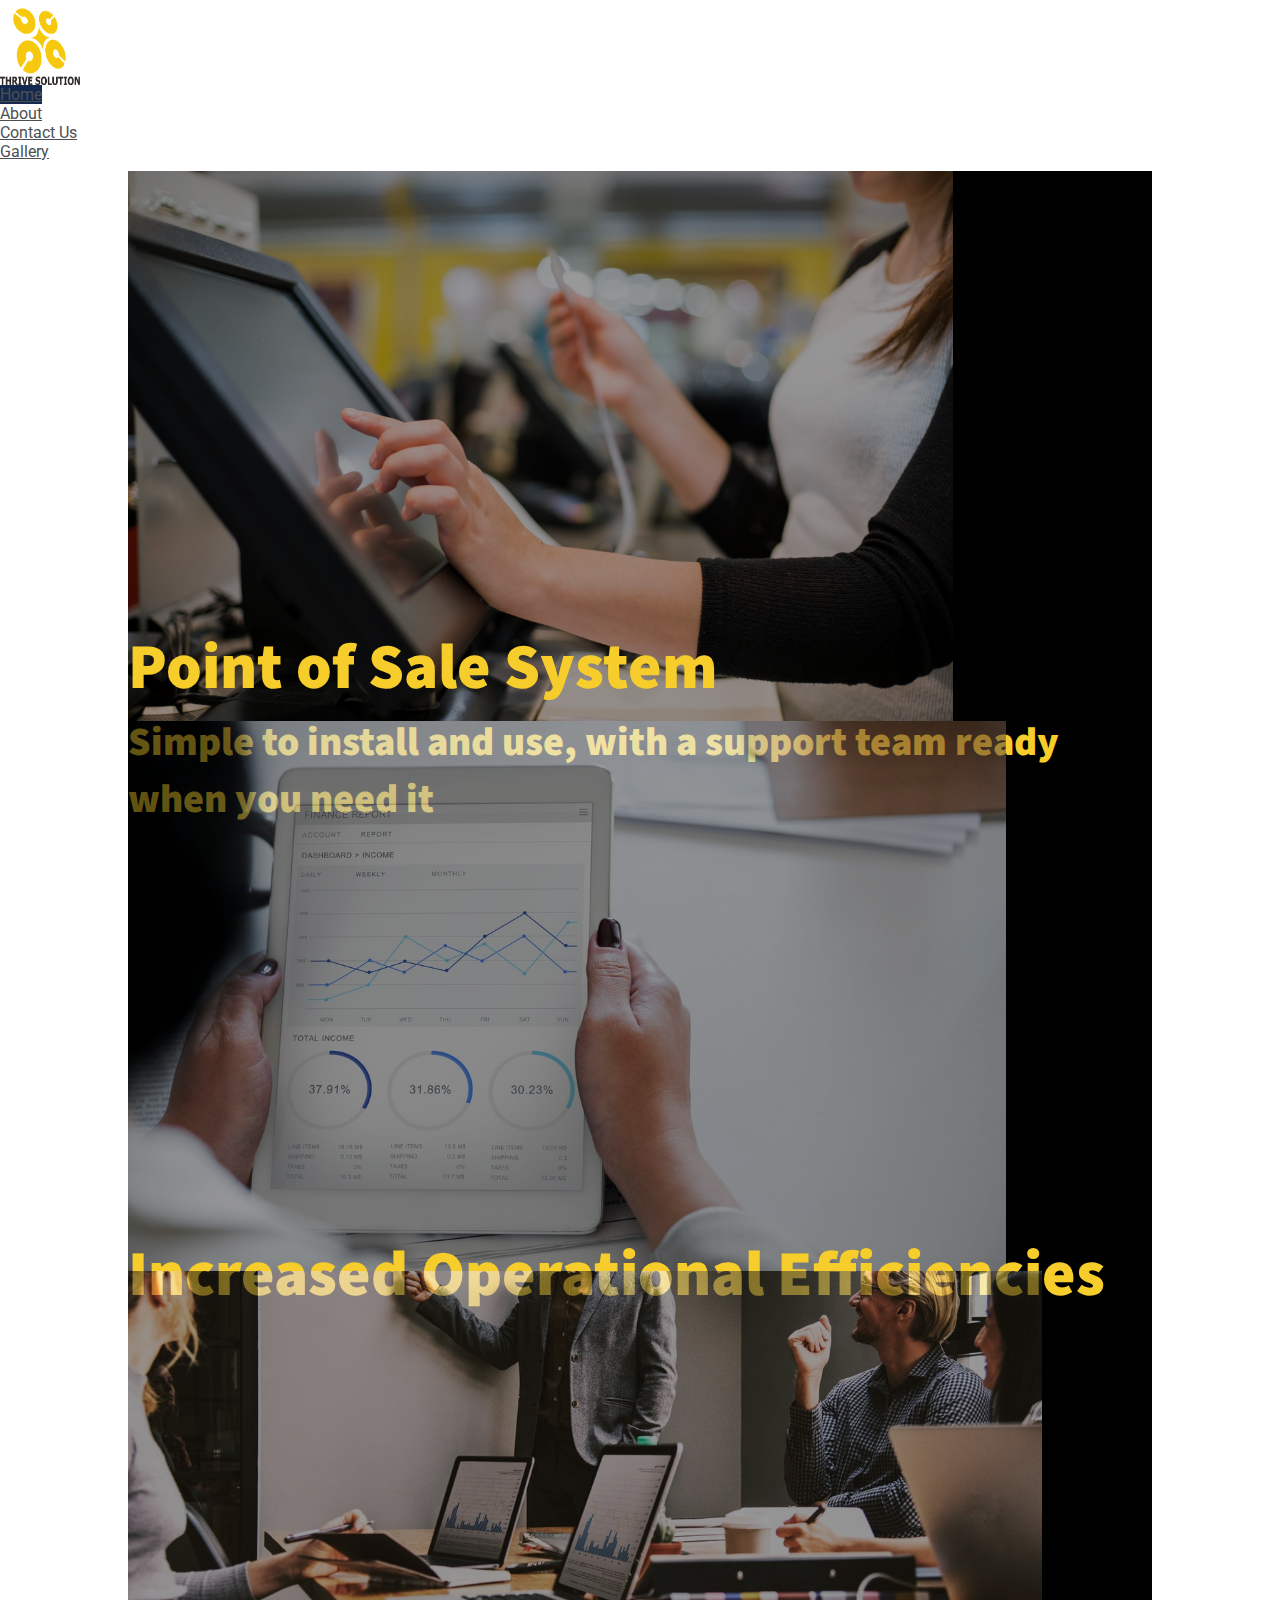
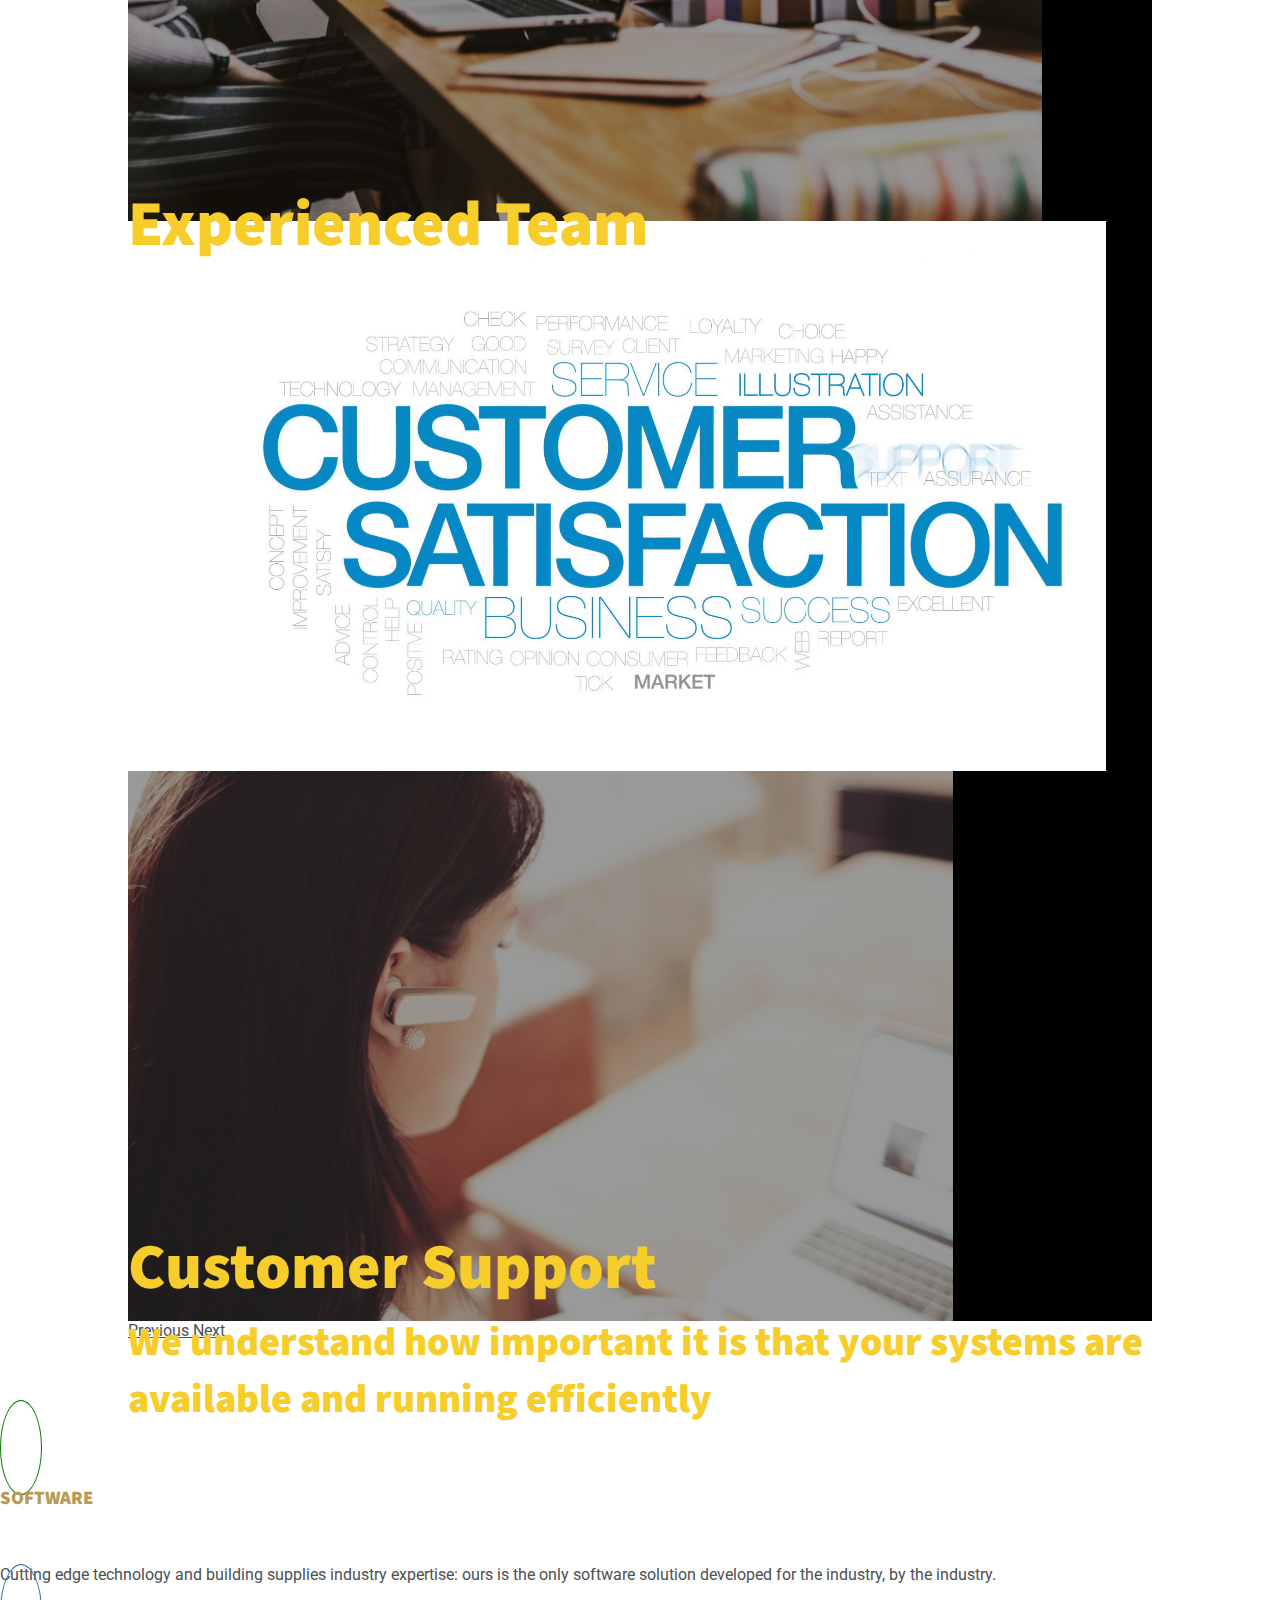
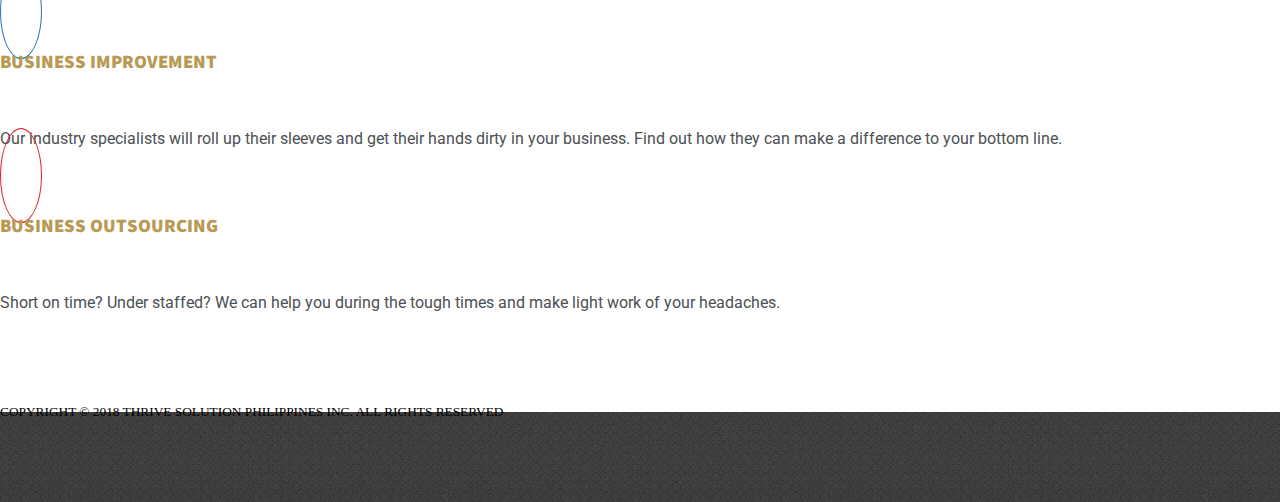
<file: home.html>
<!DOCTYPE html>
<html>
<head>
	<meta charset="utf-8">
	<meta name="viewport" content="width=device-width,initial-scale=1.0, maximum-scale=1.0">
	<meta http-equiv="X-UA-Compatible" content="IE-Edge">

	<script src="https://code.jquery.com/jquery-3.3.1.slim.min.js" integrity="sha384-q8i/X+965DzO0rT7abK41JStQIAqVgRVzpbzo5smXKp4YfRvH+8abtTE1Pi6jizo" crossorigin="anonymous"></script>
	<script src="https://cdnjs.cloudflare.com/ajax/libs/popper.js/1.14.3/umd/popper.min.js" integrity="sha384-ZMP7rVo3mIykV+2+9J3UJ46jBk0WLaUAdn689aCwoqbBJiSnjAK/l8WvCWPIPm49" crossorigin="anonymous"></script>	

	<link rel="stylesheet" href="https://stackpath.bootstrapcdn.com/bootstrap/4.1.3/css/bootstrap.min.css" integrity="sha384-MCw98/SFnGE8fJT3GXwEOngsV7Zt27NXFoaoApmYm81iuXoPkFOJwJ8ERdknLPMO" crossorigin="anonymous">
	<script src="https://stackpath.bootstrapcdn.com/bootstrap/4.1.3/js/bootstrap.min.js" integrity="sha384-ChfqqxuZUCnJSK3+MXmPNIyE6ZbWh2IMqE241rYiqJxyMiZ6OW/JmZQ5stwEULTy" crossorigin="anonymous"></script>	

	<link rel="stylesheet" href="https://use.fontawesome.com/releases/v5.5.0/css/all.css" integrity="sha384-B4dIYHKNBt8Bc12p+WXckhzcICo0wtJAoU8YZTY5qE0Id1GSseTk6S+L3BlXeVIU" crossorigin="anonymous">

	<link rel="stylesheet" href="https://cdnjs.cloudflare.com/ajax/libs/animate.css/3.7.0/animate.min.css">

	<link rel="stylesheet" type="text/css" href="assets/css/styles.css">

	<link rel="icon" href="assets/images/favicon.png" type="image/png" sizes="16x16">	

	<link href="https://fonts.googleapis.com/css?family=Source+Sans+Pro|Roboto" rel="stylesheet">
	<title>Thrive Solution</title>
</head>
<body>
	<div class="container main-pages home-container">
		<header>
			<div class="row navbar">
				<div class="col-lg-1 col-md-12 col-sd-12"></div>
				<div class="col-lg-2 col-md-12 col-sd-12">
					<div class="small-company-logo-container">
						<a href="index.html">
							<img class="small-company-logo" src="assets/images/company-logo-black.png">
						</a>
					</div>
				</div>
				<div class="col-lg-4 col-md-12 col-sd-12"></div>
				<div class="col-lg-5 col-md-12 col-sd-12">
					<nav>
						<ul class="nav justify-content-center nav-pills">
							<li class="nav-item">
								<a class="nav-link active" href="#">Home</a>
							</li>
							<li class="nav-item">
								<a class="nav-link" href="about.html">About</a>
							</li>
							<li class="nav-item">
								<a class="nav-link" href="contact.html">Contact Us</a>
							</li>
							<li class="nav-item">
								<a class="nav-link" href="gallery.html">Gallery</a>
							</li>
						</ul>
					</nav>
				</div>
			</div>
		</header>
		<main>
			<div class="row home-carousel">
				<div class="col-lg-1 col-md-12 col-sd-12"></div>
				<div class="col-lg-10 col-md-12 col-sd-12">
					<div id="homeCarousel" class="carousel slide" data-ride="carousel">
						<div class="carousel-inner">
							<div class="carousel-item active">
								<img class="d-block w-100" src="assets/images/home-crsl-1.jpg" alt="First slide">
								<div class="carousel-caption">
									<h1 class="animated pulse delay-1.5s"><strong>Point of Sale System</strong></h1>
									<h3><strong>Simple to install and use, with a support team ready when you need it</strong></h3>
								</div>
							</div>
							<div class="carousel-item">
								<img class="d-block w-100" src="assets/images/home-crsl-2.jpeg" alt="First slide">
								<div class="carousel-caption">
									<h1 class="animated pulse delay-1.5s"><strong>Increased Operational Efficiencies</strong></h1>
								</div>
								
							</div>
							<div class="carousel-item">
								<img class="d-block w-100" src="assets/images/home-crsl-3.jpeg" alt="First slide">
								<div class="carousel-caption">
									<h1 class="animated pulse delay-1.5s"><strong>Experienced Team</strong></h1>
								</div>
							</div>
							<div class="carousel-item">
								<img id="customer-satisfaction" class="d-block w-100" src="assets/images/home-crsl-4.png" alt="First slide">
							</div>
							<div class="carousel-item">
								<img class="d-block w-100" src="assets/images/home-crsl-5.jpg" alt="First slide">
								<div class="carousel-caption">
									<h1 class="animated pulse delay-1.5s"><strong>Customer Support</strong></h1>
									<h3><strong>We understand how important it is that your systems are available and running efficiently</strong></h3>
								</div>
							</div>
						</div>
						
						<a class="carousel-control-prev" href="#homeCarousel" role="button" data-slide="prev">
							<span class="carousel-control-prev-icon animated bounceInRight delay-1s" aria-hidden="true"></span>
							<span class="sr-only">Previous</span>
						</a>

						<a class="carousel-control-next" href="#homeCarousel" role="button" data-slide="next">
							<span class="carousel-control-next-icon animated bounceInLeft delay-1s" aria-hidden="true"></span>
							<span class="sr-only">Next</span>
						</a>
					</div>
				</div>
				<div class="col-lg-1 col-md-12 col-sd-12"></div>
			</div>
			<div class="row home-features">
				<div class="col-lg-2 col-md-12 col-sd-12"></div>
				<div class="col-lg-8 col-md-12 col-sd-12">
					<div class="col-lg-4 col-md-12 col-sd-12 text-center float-left">
						<div>
							<i id="feature-1" class="fas fa-desktop feature-icon"></i>
							<div class="feature-header">
								<h3 class="animated fadeInUp delay-0.3s text-gold"><strong>SOFTWARE</strong></h3>
							</div>
						</div>
						<p class="text-justify animated fadeInUp delay-0.3s">Cutting edge technology and building supplies industry expertise: ours is the only software solution developed for the industry, by the industry.</p>
					</div>
					<div class="col-lg-4 col-md-12 col-sd-12 text-center float-left">
						<div>
							<i id="feature-2" class="fas fa-chart-line feature-icon"></i>
							<div class="feature-header">
								<h3 class="animated fadeInUp delay-0.3s text-gold"><strong>BUSINESS IMPROVEMENT</strong></h3>
							</div>
						</div>
						<p class="text-justify animated fadeInUp delay-0.3s">Our industry specialists will roll up their sleeves and get their hands dirty in your business. Find out how they can make a difference to your bottom line.</p>
					</div>
					<div class="col-lg-4 col-md-12 col-sd-12 text-center float-left">
						<div>
							<i id="feature-3" class="fas fa-users feature-icon"></i>
							<div class="feature-header">
								<h3 class="animated fadeInUp delay-0.3s text-gold"><strong>BUSINESS OUTSOURCING</strong></h3>
							</div>
						</div>
						<p class="text-justify animated fadeInUp delay-0.3s">Short on time? Under staffed? We can help you during the tough times and make light work of your headaches.</p>
					</div>
				</div>
				<div class="col-lg-2 col-md-12 col-sd-12"></div>
			</div>
		</main>
		<footer>	
			<div class="row">	
				<div class="col-lg-1 col-md-12 col-sd-12"></div>			
				<div class="col-lg-2 col-md-12 col-sd-12"></div>
				<div class="col-lg-3 col-md-12 col-sd-12"></div>
				<div class="col-lg-6 col-md-12 col-sd-12">
					<small id="copyright" class="text-right text-white">COPYRIGHT &copy 2018 THRIVE SOLUTION PHILIPPINES INC. ALL RIGHTS RESERVED</small> 
				</div>			
			</div>
		</footer>
	</div>
</body>
</html>
</file>
<file: assets/css/styles.css>
*{
	margin: 0;
	padding: 0;
	box-sizing: border-box;
}

body{
	
	
}

h1, h2, h3, h4, h5, h6, p, a{
	color: #4c5053;
}

h1, h2, h3, h4, h5, h6{
	font-family: 'Source Sans Pro', sans-serif !important;	
}

p, a{
	font-family: 'Roboto', sans-serif !important;	
}

header{
	
}

main{
	
}

.row{
	margin: 0;
	padding: 0;
}

.container{
	margin: 0;
	padding: 0;
	max-width: 100%;
}

.text-gold{
	color: #b89a54;
}

.navbar{
	padding-top: 5px;
	padding-bottom: 10px;
}

.nav-pills>li>a:hover {
	/*background-color: #14294E;*/
	/*color: #FFF;*/
	color: #14294E;
	border: 1px solid #14294E;
	border-radius: 0.25rem;

}

.nav-pills .nav-link.active, .nav-pills .show>.nav-link {
	background-color: #14294E;
}

.small-company-logo-container{
	width: 80px;
	height: 80px;
}

.small-company-logo{
	width: 100%;
	height: 100%;
}

footer{
	background: url(../images/footer-texture.gif) repeat;	
	height: 90px;
}

footer>div{
	height: 100%;
}

#copyright{
	display: block;
	position: relative;	
	top: 50%;
	transform: translateY(-50%);
} 

.custom-btn{
	background: linear-gradient(to bottom, #edb113 55%,#ce9602 100%);
}
.custom-btn:hover{
	background: #ce9602;
	background: -webkit-gradient(linear, left top, left bottom, color-stop(0%,#ce9602), color-stop(100%,#ac7d01)); /* Chrome,Safari4+ */
}
/* Landing page */
.lp-container *{
	z-index: 50;
}	

.lp-container::after {
	content: "";
	background: linear-gradient(to bottom, rgba(7, 13, 28, 0.65) 0%, rgba(5, 10, 22, 0.65) 22%, rgba(0, 0, 0, 0) 100%), url(../images/lp-bg.jpeg);

	background-position: center center;
	background-repeat: no-repeat;
	background-size: cover;
	background-attachment: fixed;
	position: absolute;

	opacity: 0.3;
	top: 0;
	left: 0;
	right: 0;
	bottom: 0;
	z-index: 10;
}

.lp-banner{
	background-color: #14294E;
	padding: 50px 20px 50px 20px;
}

.lp-banner-text{
	color: #FFF;
}

#lp-banner-tough{
	color: #FB3F3F;
}

#lp-banner-fresh{
	color: #00FF18;
}

#banner{
	padding-top: 40px;
	padding-bottom: 40px;
	padding-right: 20px;
	padding-left: 20px;	
}

#lp-btn-learn{
	background-color: rgb(3,23,126);
	border-radius: 100%;
	padding: 40px;
	border: 5px solid #FFF;
	color: #fff;
}	

#lp-btn-learn:hover{
	background-color: #fff;
	border: 5px solid rgb(3,23,126);
	border-radius: 90%;
	color: rgb(3,23,126);	
}

#lp-btn-learn:hover>h1{
	color: rgb(3,23,126);	
}


#company-logo{
	height: 80%;
	width: 80%;
	margin: 10% auto;

}

/* HOME */
.carousel-item{
	height: 550px;
	/*background-color: #7A7878;*/
	background-color: black;
}

.carousel-item>.d-block{
	height: 100%;
	opacity: 0.6;
	transition: all 8s;
}

.carousel-control-next-icon, .carousel-control-prev-icon {
	width: 50px;
	height: 50px;
}

.carousel-caption>*{
	/*color: #14294E;*/
	/*color: rgb(215,180,61);*/
	color: #F6CD2A;
	/*color: #342609;*/
}

.carousel-caption{
	top: 50%;
	transform: translateY(-50%);
}

.carousel-caption>h1{
	font-size: 4rem;
}

.carousel-caption>h3{
	font-size: 2.5rem;
}

.carousel-inner:hover >.carousel-item > .d-block,
.carousel-inner:focus >.carousel-item > .d-block {
  transform: scale(1.1);
}

#customer-satisfaction{
	opacity: 1;
}

.home-carousel{
	margin-bottom: 70px;
	width: 80%;
	margin-left: auto;
	margin-right: auto;
}

.home-features{
	padding-top: 	10px;
	margin-bottom: 100px;
	/*background-color: #CFCCCC;*/
}

.feature-icon{
	font-size: 3rem;
	border: 1px solid black;
	border-radius: 100%;
	padding: 20px;
	color: black;
	background-color: transparent;
}


#feature-1{
	color: green;
	border-color: green;
}

#feature-2{
	color: #1e73be;
	border-color: #1e73be;
}

#feature-3{
	color: #dd2121;
	border-color: #dd2121;
}


.feature-icon:hover{
	background-color: #4B494C;
	border: 1px solid black;
}

.feature-header{
	height: 70px;
	margin-top: 10px;
	margin-bottom: 10px;
}

/* ABOUT PAGE*/
.about-container *{
	z-index: 50;
}	


.about-main{
	background-color: #14294E;
	position: relative;
}

.about-main::after {
	content: "";
	background: linear-gradient(to bottom, rgba(7, 13, 28, 0.65) 0%, rgba(5, 10, 22, 0.65) 22%, rgba(0, 0, 0, 0) 100%), url(../images/team-3.jpeg);

	background-position: center center;
	background-repeat: no-repeat;
	background-size: cover;
	background-attachment: fixed;
	position: absolute;

	opacity: 0.2;
	top: 0;
	left: 0;
	right: 0;
	bottom: 0;
	z-index: 10;
}

.about-title > div > div > h1, .mission-vision > div > div > h1{
	margin-bottom: 15px;
}

.about-title > div > div > p, .mission-vision > div > div > p{
	font-size: 1.2em;
}

/* Contact*/
.contact-input{
	margin-bottom: 100px;
}

/* Gallery */
.gallery-photos{
	margin-top: 50px;
	margin-bottom: 100px;
}

.photos-thumbnails{

}
.thumbnail-images > div > button> img{
	width: 100%;
	height: 150px;
}

.thumbnail-images > div > button{
	background-color: transparent;
}

.modal-img{
	width: 100%;
	height: 100%;
}

/* Mobile Styles*/
@media only screen and (max-width: 767px){
	.row-spacer{
		height: 0px;
	}
  
    .lp-banner h1{
    	font-size: 1.5rem;
    }

	.small-company-logo-container{
		margin: 0 auto;
	}

	.small-company-logo-container{
		height: 50px;
		margin-bottom: 10px;
	}

	.nav-link{
		padding-left: 8px;
		padding-right: 8px;
	}
	.carousel-item{
		height: 400px;
	}

	.carousel-caption>h1{
		font-size: 2.5rem;
	}

	.carousel-caption>h3{
		font-size: 1rem;
	}	

	.feature-header{
		height: 100%;
	}

	#copyright{
		font-size: .5rem;
		text-align: left !important;
	}

	.about-title > div > div > p, .mission-vision > div > div > p{
		font-size: 1em;
	}

	iframe{
		width: 100%;
	}

	.contact-visit{
		margin-top: 10px;
	}
}

/*Tablet Styles*/
@media only screen and (min-width: 768px) and (max-width: 991px){
	.row-spacer{
		height: 0px;
	}

    .lp-banner h1{
    	font-size: 2rem;
    }

	.small-company-logo-container{
		margin: 0 auto;
	}

	.small-company-logo-container{
		height: 50px;
		margin-bottom: 10px;
	}
	
	.nav-link{
		padding-left: 8px;
		padding-right: 8px;
	}
	.carousel-item{
		height: 400px;
	}

	.carousel-caption>h1{
		font-size: 2.5rem;
	}

	.carousel-caption>h3{
		font-size: 1rem;
	}	

	.feature-header{
		height: 100%;
	}

	#copyright{
		font-size: .5rem;
		text-align: left !important;
	}

	.about-title > div > div > p, .mission-vision > div > div > p{
		font-size: 1em;
	}

	iframe{
		width: 100%;
	}

	.contact-visit{
		margin-top: 10px;
	}	
}

/*Desktop Styles*/
@media only screen and (min-width: 992px){
	.row-spacer{
		height: 125px;
	}

}
</file>
